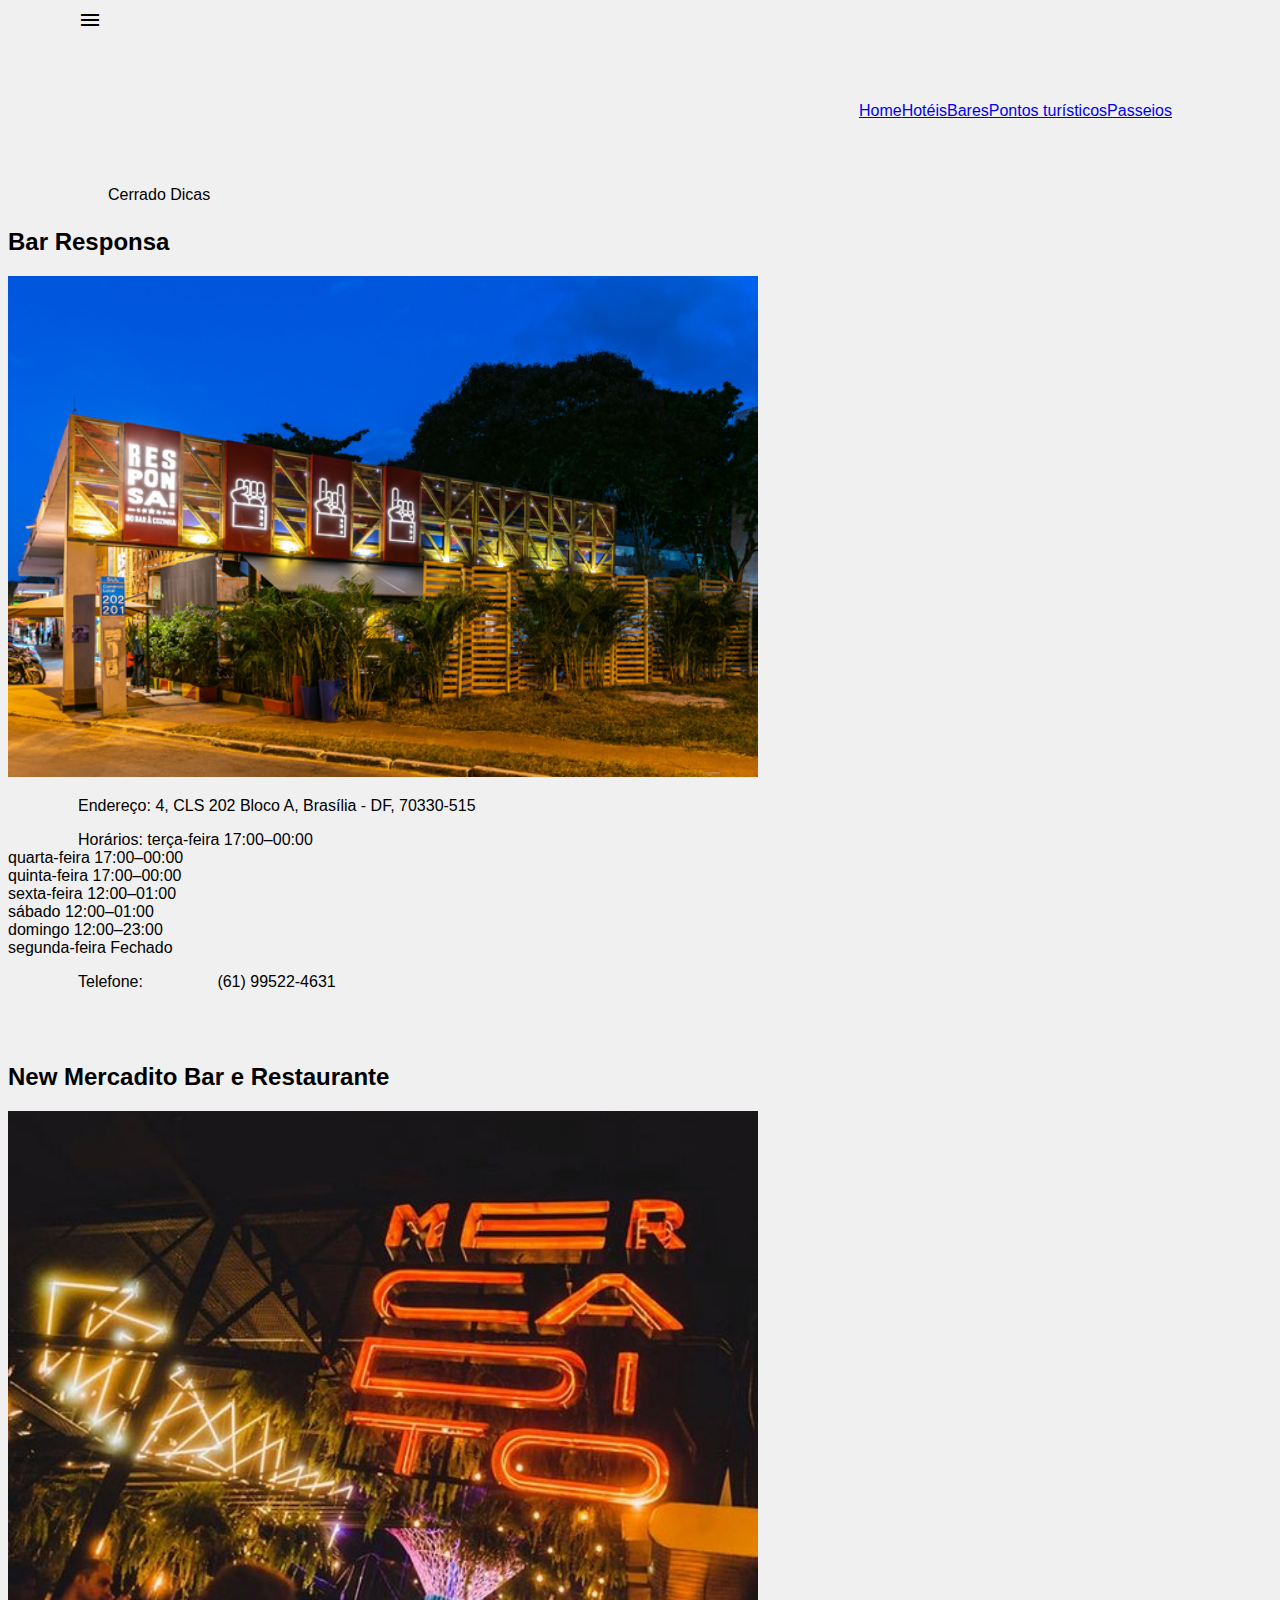
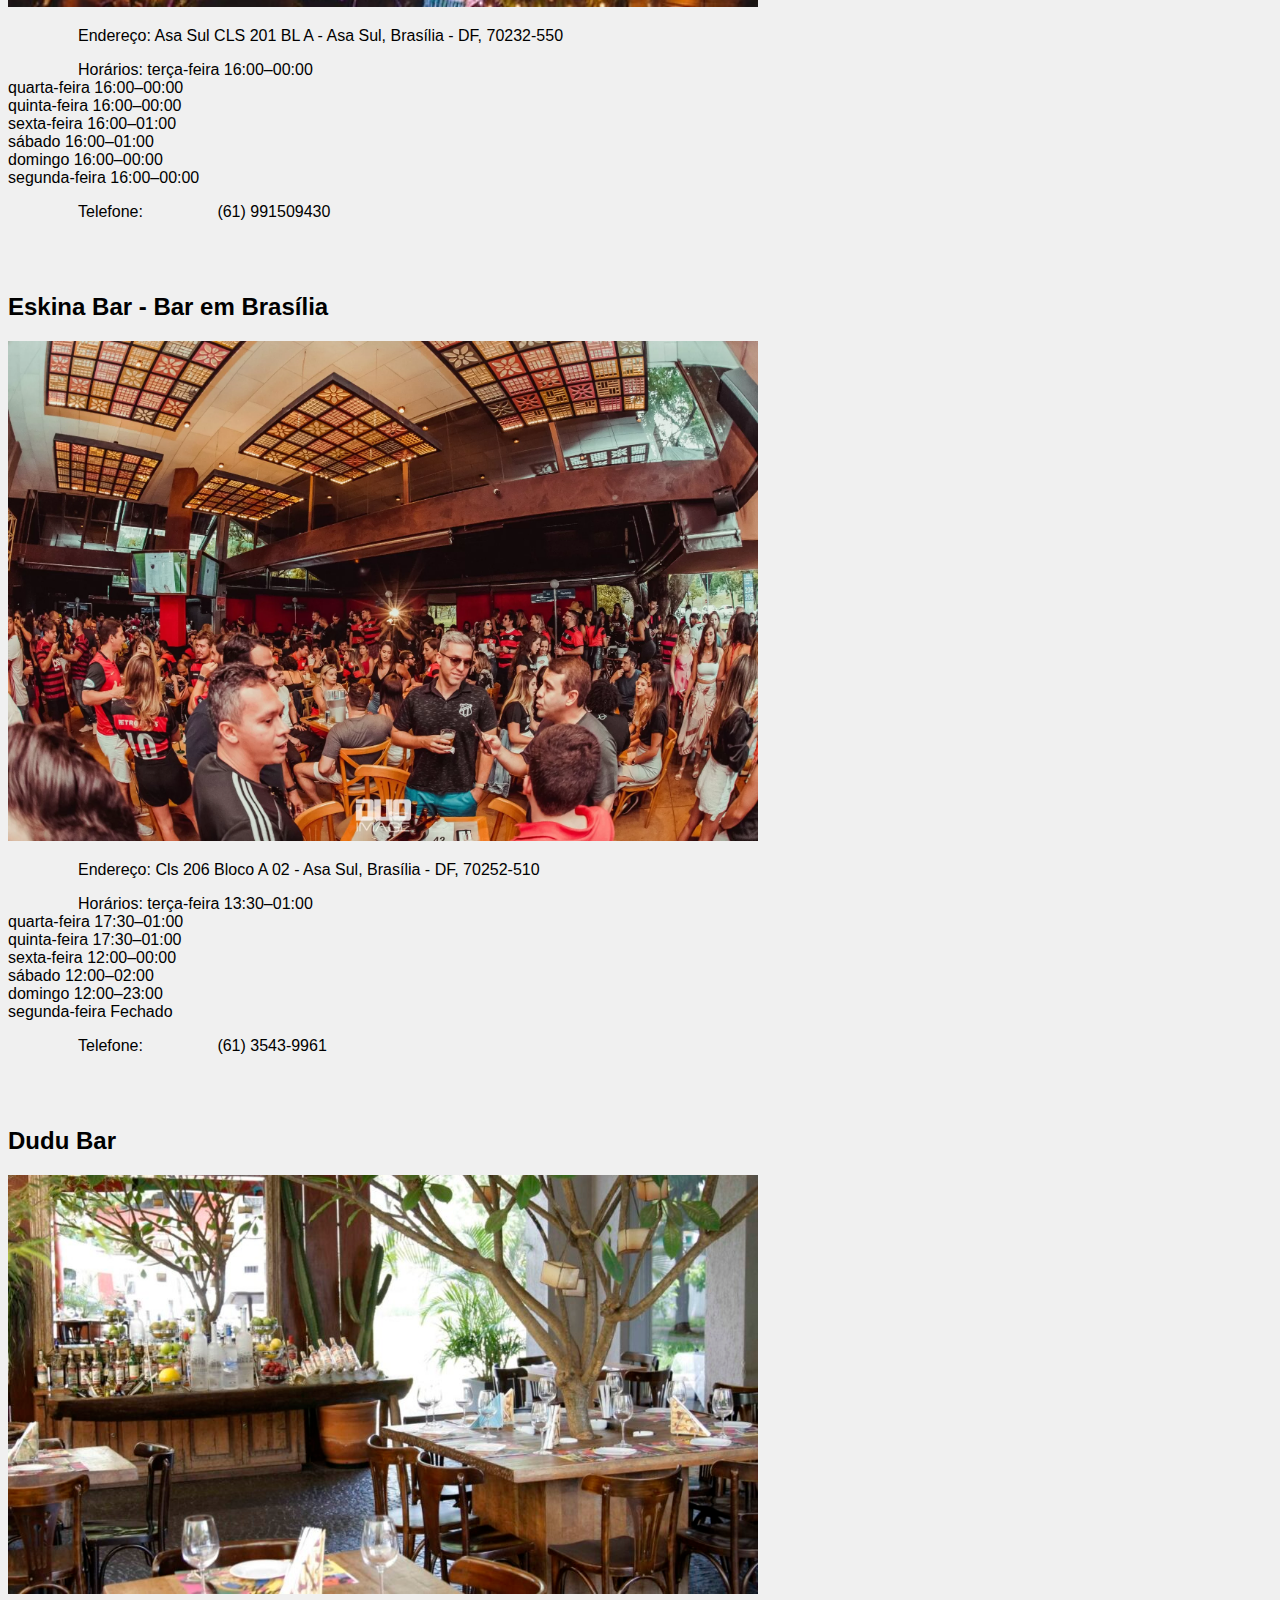
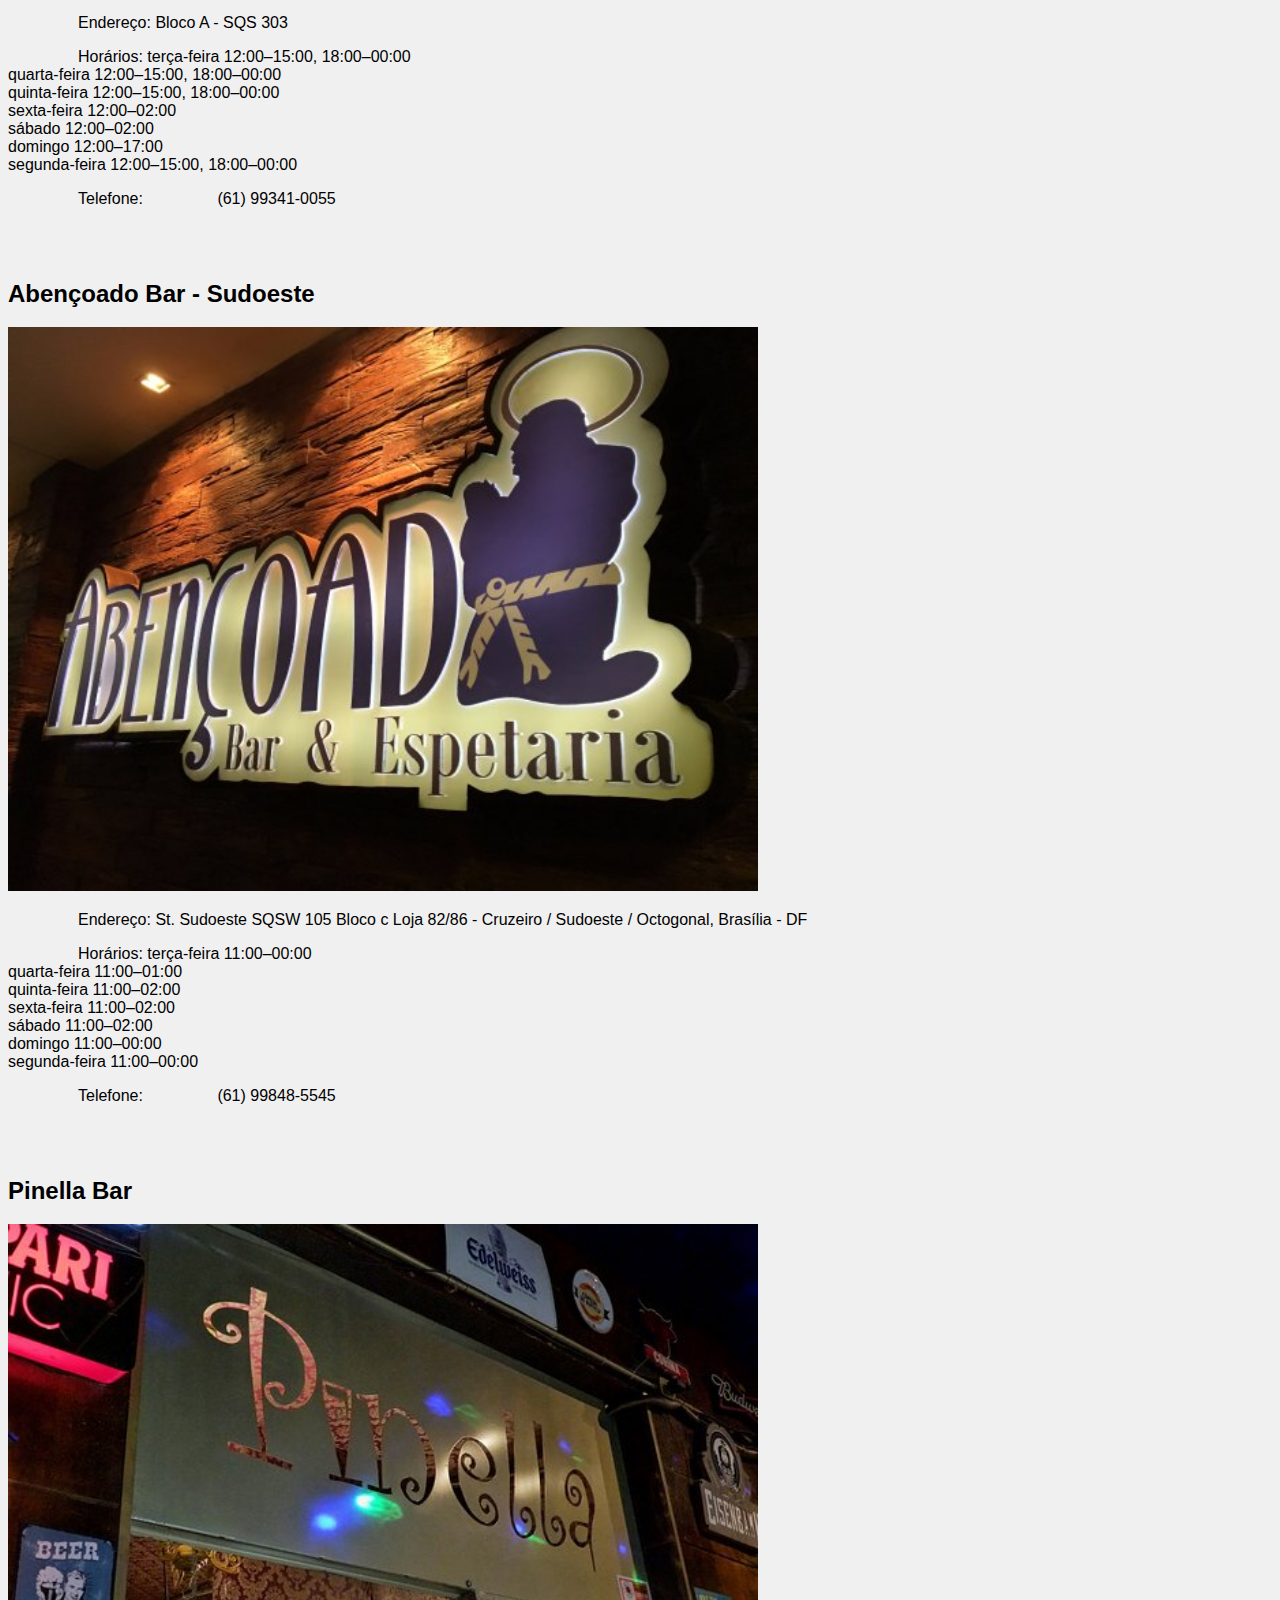
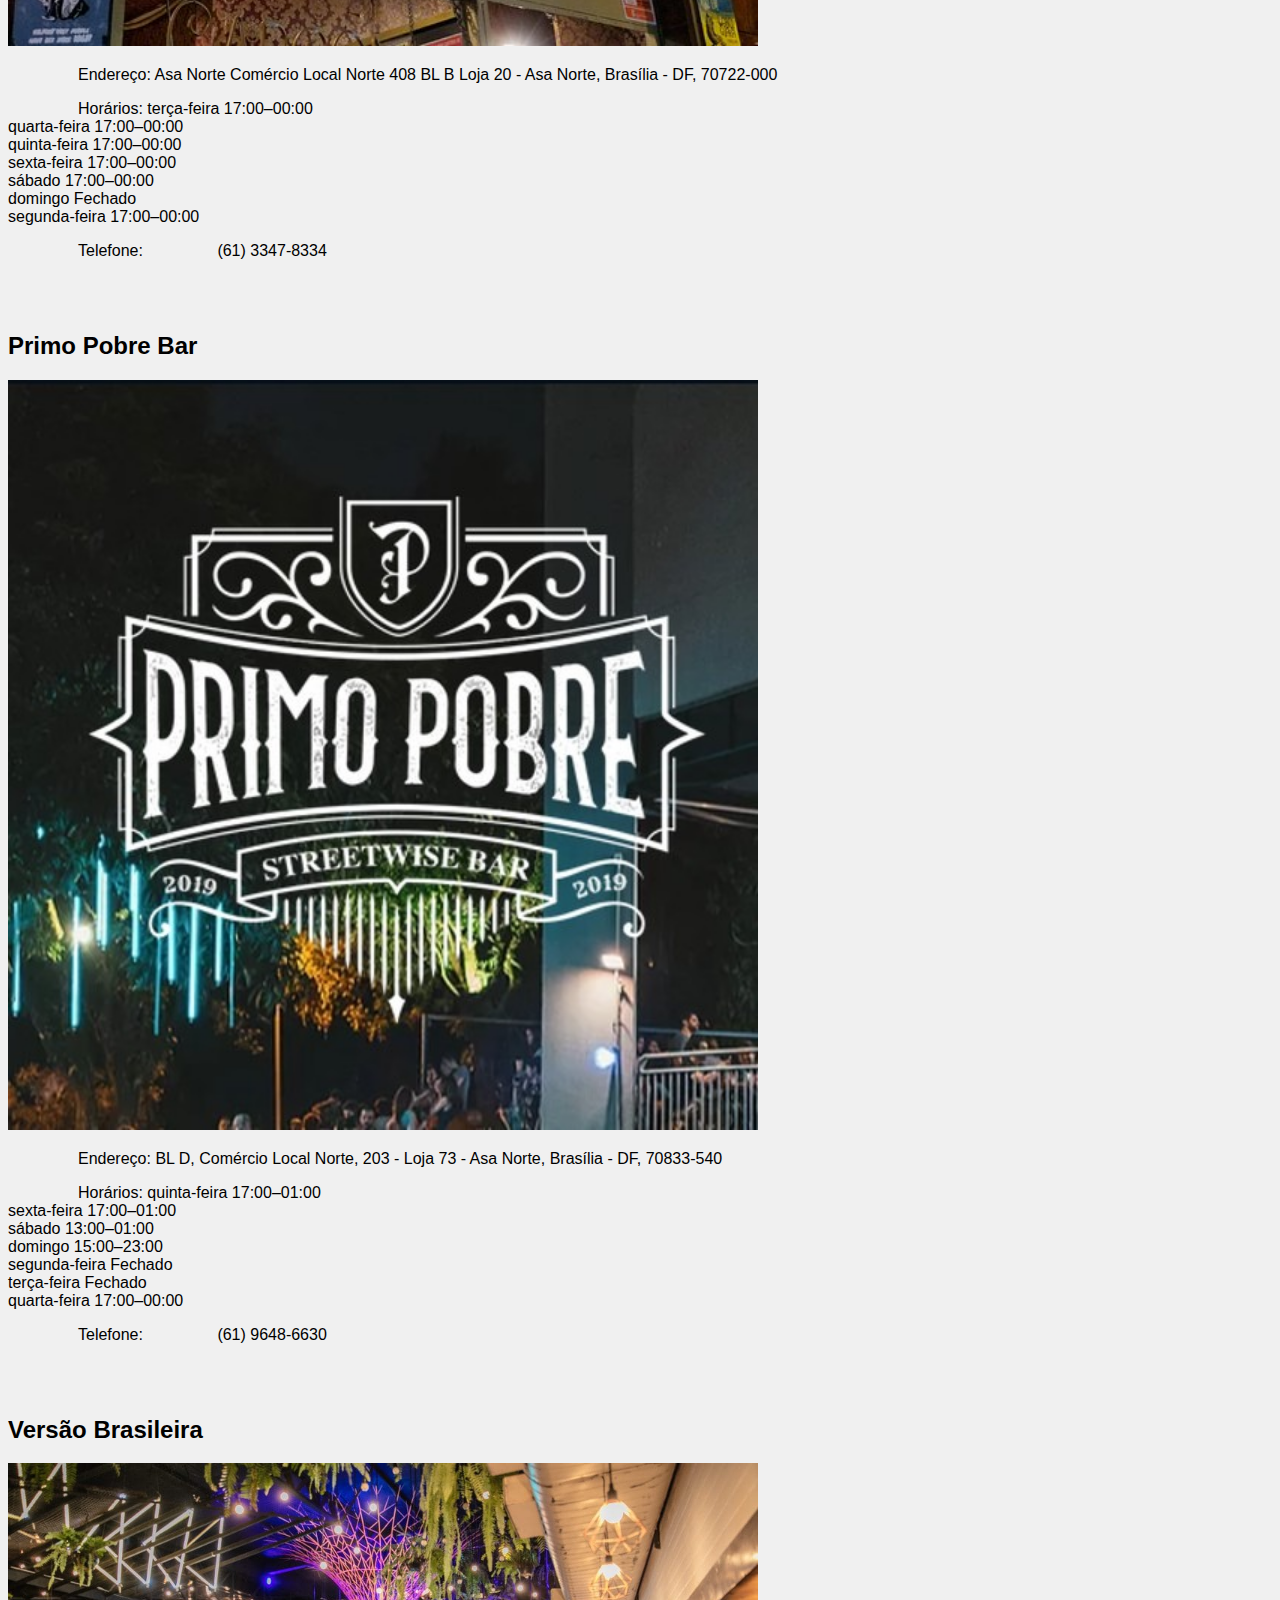
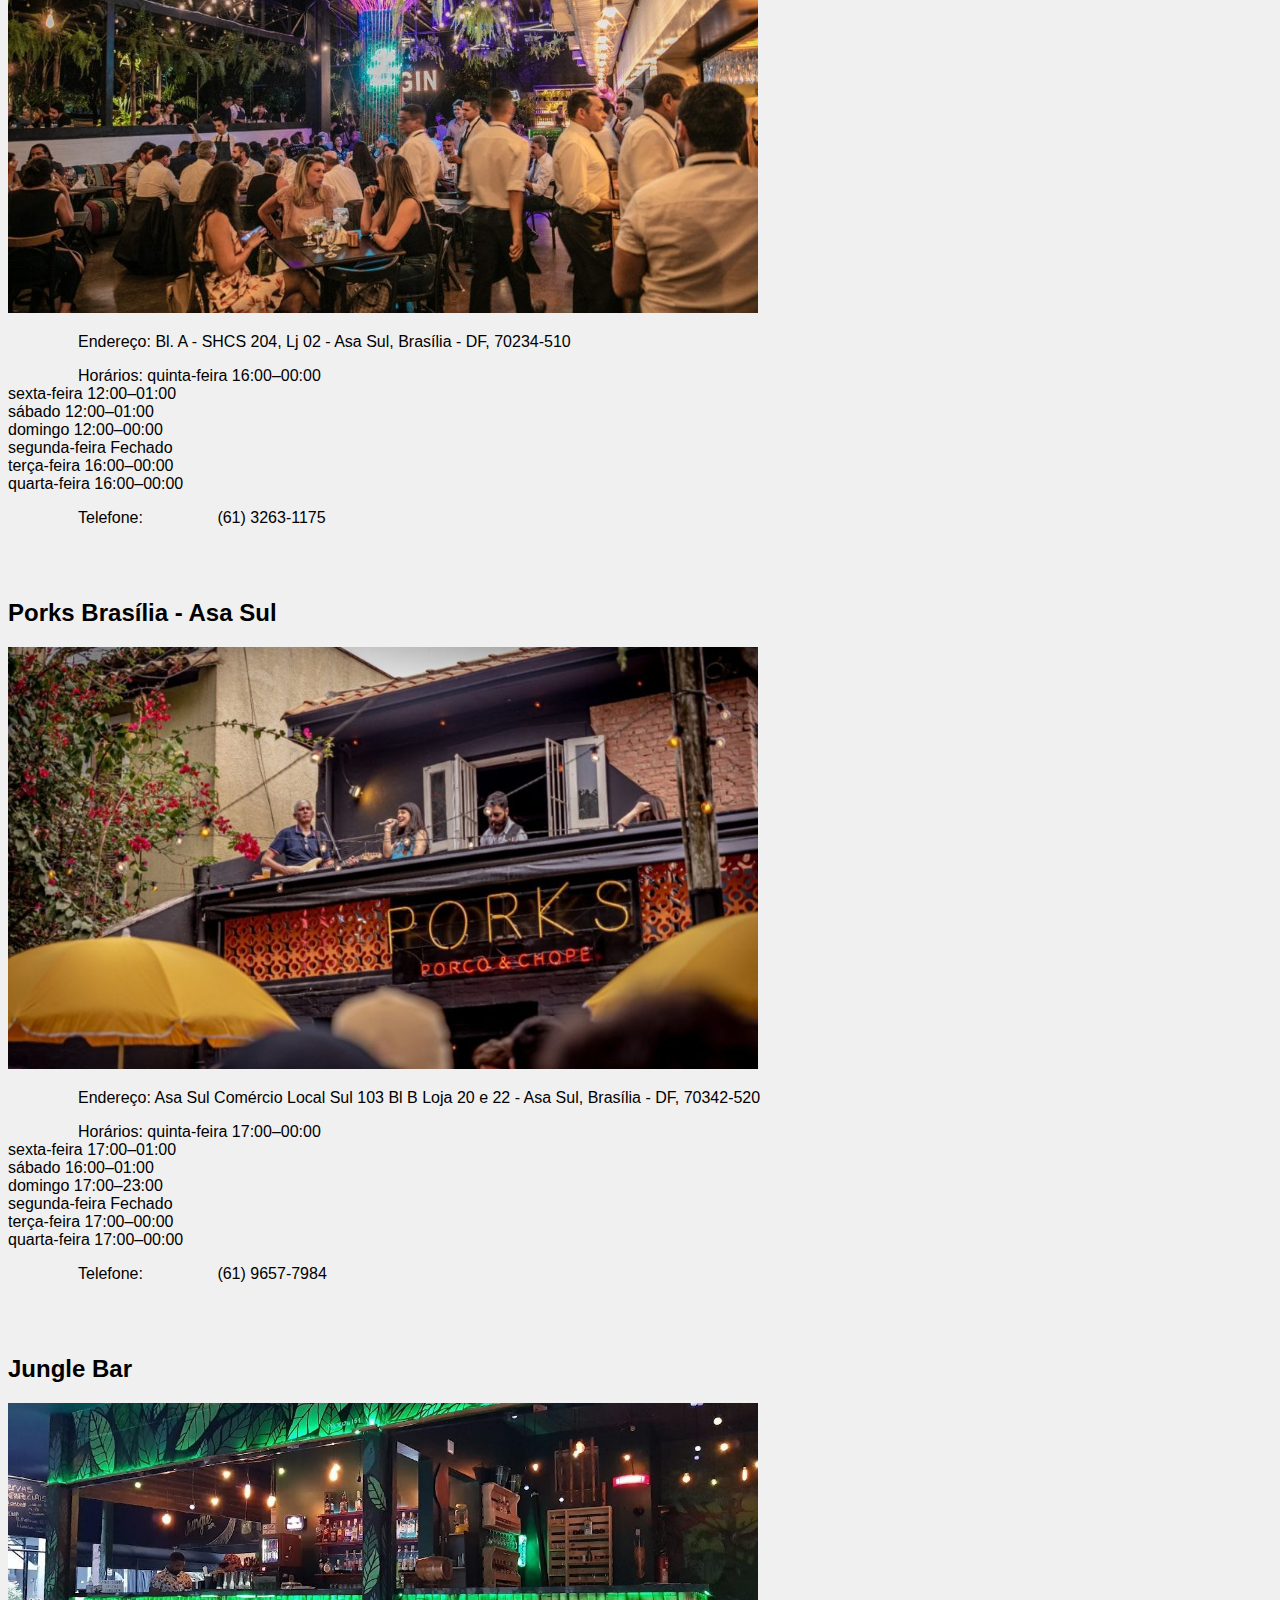
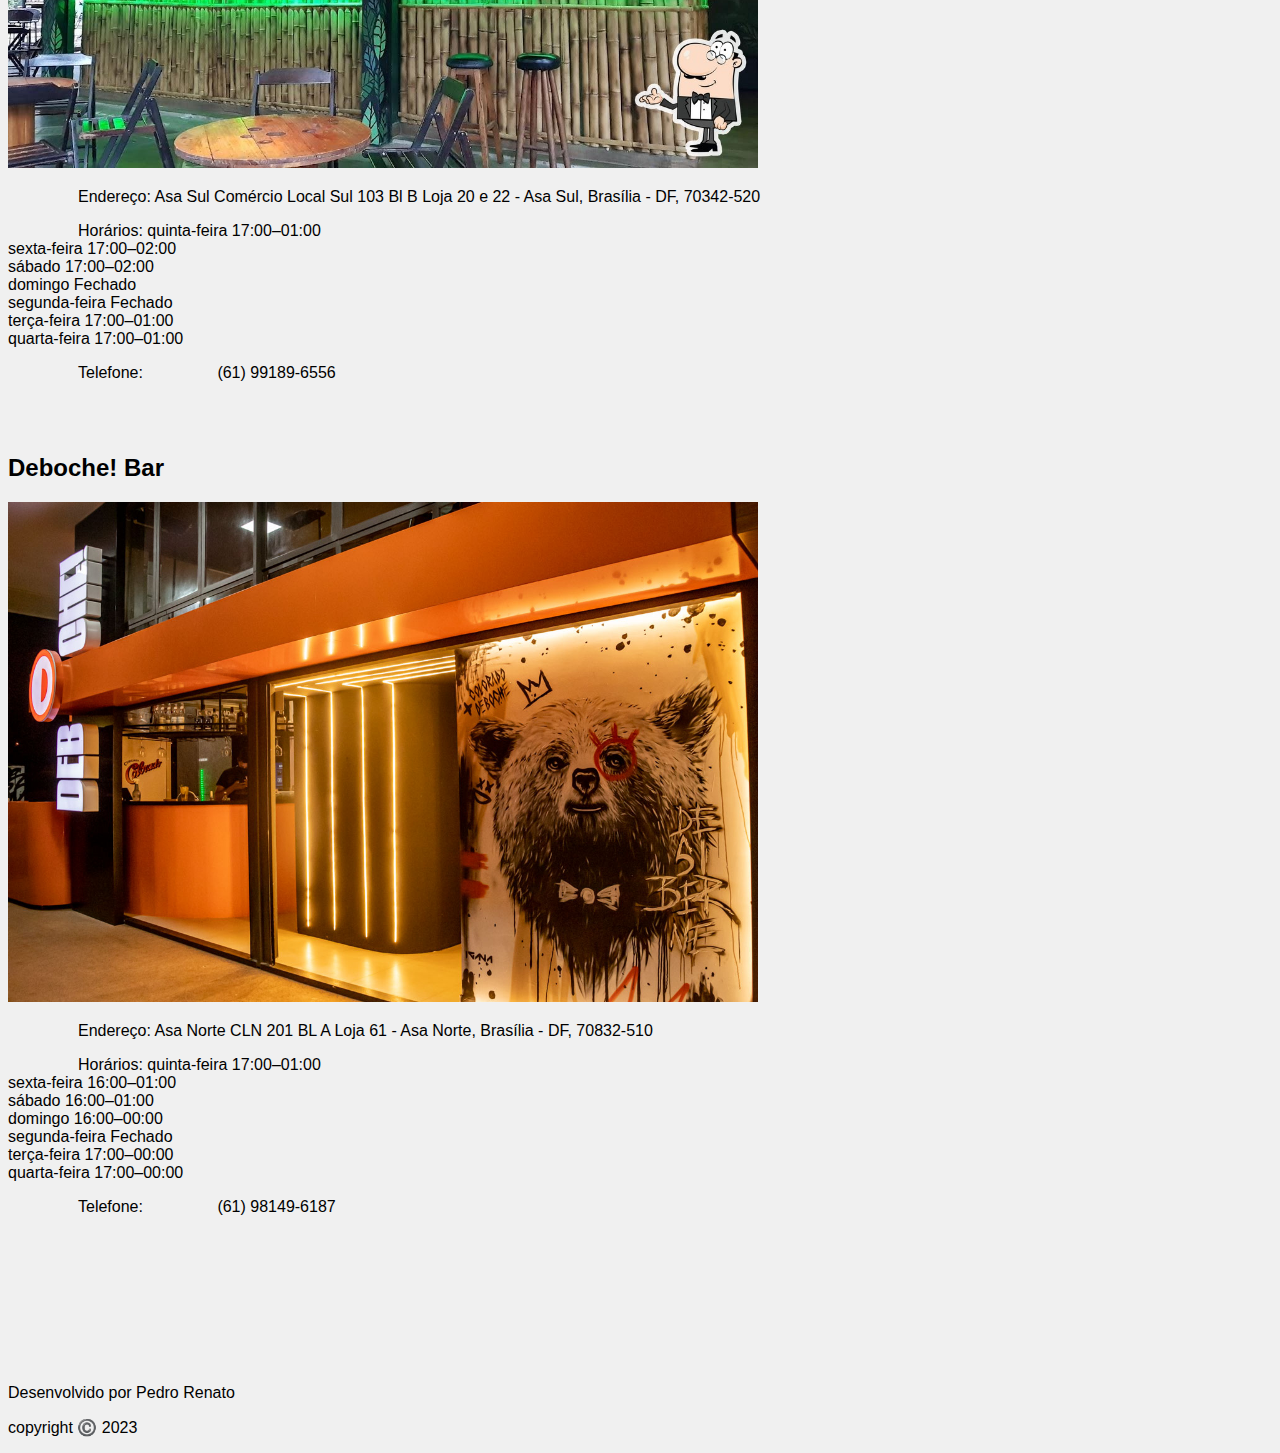
<file: bares.html>
<!DOCTYPE html>
<html lang="en">
<head>
    <meta charset="UTF-8">
    <meta http-equiv="X-UA-Compatible" content="IE=edge">
    <meta name="viewport" content="width=device-width, initial-scale=1.0">
    <link rel="stylesheet" href="style.css">
    <title>BSB</title>
    <link href="https://fonts.googleapis.com/icon?family=Material+Icons"rel="stylesheet">
    <script>
        !function(f,b,e,v,n,t,s)
        {if(f.fbq)return;n=f.fbq=function(){n.callMethod?
        n.callMethod.apply(n,arguments):n.queue.push(arguments)};
        if(!f._fbq)f._fbq=n;n.push=n;n.loaded=!0;n.version='2.0';
        n.queue=[];t=b.createElement(e);t.async=!0;
        t.src=v;s=b.getElementsByTagName(e)[0];
        s.parentNode.insertBefore(t,s)}(window, document,'script',
        'https://connect.facebook.net/en_US/fbevents.js');
        fbq('init', '1834153097040479');
        fbq('track', 'PageView');
        fbq('trackCustom', 'lead-bares');
        </script>
        <noscript><img height="1" width="1" style="display:none"
        src="https://www.facebook.com/tr?id=1834153097040479&ev=PageView&noscript=1"
    /></noscript>
</head>
<body onresize="mudouTamanho()" >
    
    <div class="menu">
        <span id="burguer" class="material-icons md-48" onclick="clickMenu()" >menu</span> 
        <ul class="menu-lista" id="itens">
            <li><a href="index.html" class="menu-item">Home</a></li>
            <li><a href="hoteis.html" class="menu-item">Hotéis</a></li>
            <li><a href="bares.html" class="menu-item">Bares</a></li>
            <li><a href="index.html" class="menu-item">Pontos turísticos</a></li>
            <li><a href="passeios.html" class="menu-item">Passeios</a></li>
        </ul>
    </div>
    <div class="logo-teste">
        <span class="logo">Cerrado Dicas</span>
    </div>
    <br><br><br><br>

    <h2 class="legenda-hoteis">Bar Responsa</h2>
    <article class="cartao-hoteis">
        <div class="cartao-hoteis-itens">
            <a href="#"><img src="responsa.jpg" class="imagens-card" alt="" width="750px"></a><br>
            <p class="texto-turistico"><span>Endereço:</span> 4, CLS 202 Bloco A, Brasília - DF, 70330-515</p>
            <p class="texto-turistico"><span>Horários:</span> 
                terça-feira	17:00–00:00 <br>
                quarta-feira	17:00–00:00 <br>
                quinta-feira	17:00–00:00 <br>
                sexta-feira	12:00–01:00 <br>
                sábado	12:00–01:00 <br>
                domingo	12:00–23:00 <br>
                segunda-feira	Fechado</p>
            <p class="texto-turistico"><span>Telefone:</span> <span class="telefone" >(61) 99522-4631</span></p>
            <br><br>
        </div>
    </article>
    
    <h2 class="legenda-hoteis">New Mercadito Bar e Restaurante</h2>
    <article class="cartao-hoteis">
        <div class="cartao-hoteis-itens">
            <a href="#"><img src="mercadito.jpg"  class="imagens-card" alt="" width="750px"></a><br>
            <p class="texto-turistico"><span>Endereço:</span> Asa Sul CLS 201 BL A - Asa Sul, Brasília - DF, 70232-550</p>
            <p class="texto-turistico"><span>Horários:</span> 
                terça-feira	16:00–00:00 <br>
                quarta-feira	16:00–00:00 <br>
                quinta-feira	16:00–00:00 <br>
                sexta-feira	16:00–01:00 <br>
                sábado	16:00–01:00 <br>
                domingo	16:00–00:00 <br>
                segunda-feira 16:00–00:00</p>
            <p class="texto-turistico"><span>Telefone:</span> <span class="telefone" >(61) 991509430</span></p>
            <br><br>
        </div>
    </article>

    <h2 class="legenda-hoteis">Eskina Bar - Bar em Brasília</h2>
    <article class="cartao-hoteis">
        <div class="cartao-hoteis-itens">
            <a href="#"><img src="eskina.webp" class="imagens-card" alt="" width="750px"></a><br>
            <p class="texto-turistico"><span>Endereço:</span> Cls 206 Bloco A 02 - Asa Sul, Brasília - DF, 70252-510</p>
            <p class="texto-turistico"><span>Horários:</span> 
                terça-feira	13:30–01:00 <br>
                quarta-feira	17:30–01:00 <br>
                quinta-feira	17:30–01:00 <br>
                sexta-feira	12:00–00:00 <br>
                sábado	12:00–02:00 <br>
                domingo	12:00–23:00 <br>
                segunda-feira Fechado</p>
            <p class="texto-turistico"><span>Telefone:</span> <span class="telefone" >(61) 3543-9961</span></p>
            <br><br>
        </div>
    </article>


    <h2 class="legenda-hoteis">Dudu Bar</h2>
    <article class="cartao-hoteis">
        <div class="cartao-hoteis-itens">
            <a href="#"><img src="dudu-bar.jpg"  class="imagens-card" alt="" width="750px"></a><br>
            <p class="texto-turistico"><span>Endereço:</span> Bloco A - SQS 303</p>
            <p class="texto-turistico"><span>Horários:</span> 
                terça-feira	    12:00–15:00, 18:00–00:00 <br>
                quarta-feira	12:00–15:00, 18:00–00:00 <br>
                quinta-feira	12:00–15:00, 18:00–00:00 <br>
                sexta-feira	    12:00–02:00 <br>
                sábado	        12:00–02:00 <br>
                domingo	        12:00–17:00 <br>
                segunda-feira	12:00–15:00, 18:00–00:00
            </p>
            <p class="texto-turistico"><span>Telefone:</span> <span class="telefone" >(61) 99341-0055</span></p>
            <br><br>
        </div>
    </article>

    <h2 class="legenda-hoteis">Abençoado Bar - Sudoeste</h2>
    <article class="cartao-hoteis">
        <div class="cartao-hoteis-itens">
            <a href="#"><img src="abencoado.jpg" class="imagens-card" alt="" width="750px"></a><br>
            <p class="texto-turistico"><span>Endereço:</span> St. Sudoeste SQSW 105 Bloco c Loja 82/86 - Cruzeiro / Sudoeste / Octogonal, Brasília - DF</p>
            <p class="texto-turistico"><span>Horários:</span> terça-feira	11:00–00:00 <br>
                quarta-feira	11:00–01:00 <br>
                quinta-feira	11:00–02:00 <br>
                sexta-feira	11:00–02:00 <br>
                sábado	11:00–02:00 <br>
                domingo	11:00–00:00 <br>
                segunda-feira	11:00–00:00
            </p>
            <p class="texto-turistico"><span>Telefone:</span> <span class="telefone" >(61) 99848-5545</span></p>
            <br><br>
        </div>
    </article>

    <h2 class="legenda-hoteis">Pinella Bar</h2>
    <article class="cartao-hoteis">
        <div class="cartao-hoteis-itens">
            <a href="#"><img src="pinella.jpg" class="imagens-card" alt="" width="750px"></a><br>
            <p class="texto-turistico"><span>Endereço:</span> Asa Norte Comércio Local Norte 408 BL B Loja 20 - Asa Norte, Brasília - DF, 70722-000</p>
            <p class="texto-turistico"><span>Horários:</span> terça-feira	17:00–00:00 <br>
                quarta-feira	17:00–00:00 <br>
                quinta-feira	17:00–00:00 <br>
                sexta-feira	17:00–00:00 <br>
                sábado	17:00–00:00 <br>
                domingo	Fechado <br>
                segunda-feira	17:00–00:00
            </p>
            <p class="texto-turistico"><span>Telefone:</span> <span class="telefone" >(61) 3347-8334</span></p>
            <br><br>
        </div>
    </article>

    <h2 class="legenda-hoteis">Primo Pobre Bar</h2>
    <article class="cartao-hoteis">
        <div class="cartao-hoteis-itens">
            <a href="#"><img src="primo-pobre.jpg" class="imagens-card" alt="" width="750px"></a><br>
            <p class="texto-turistico"><span>Endereço:</span> BL D, Comércio Local Norte, 203 - Loja 73 - Asa Norte, Brasília - DF, 70833-540</p>
            <p class="texto-turistico"><span>Horários:</span> quinta-feira	17:00–01:00 <br>
                sexta-feira	17:00–01:00 <br>
                sábado	13:00–01:00 <br> 
                domingo	15:00–23:00 <br>
                segunda-feira	Fechado <br>
                terça-feira	Fechado <br>
                quarta-feira	17:00–00:00</p>
            <p class="texto-turistico"><span>Telefone:</span> <span class="telefone" > (61) 9648-6630</span></p>
            <br><br>
        </div>
    </article>

    <h2 class="legenda-hoteis">Versão Brasileira</h2>
    <article class="cartao-hoteis">
        <div class="cartao-hoteis-itens">
            <a href="#"><img src="versao-brasileira.jpg" class="imagens-card" alt="" width="750px"></a><br>
            <p class="texto-turistico"><span>Endereço:</span> Bl. A - SHCS 204, Lj 02 - Asa Sul, Brasília - DF, 70234-510</p>
            <p class="texto-turistico"><span>Horários:</span>  
                quinta-feira	16:00–00:00 <br>
                sexta-feira	12:00–01:00 <br>
                sábado	12:00–01:00 <br>
                domingo	12:00–00:00 <br>
                segunda-feira	Fechado <br>
                terça-feira	16:00–00:00 <br>
                quarta-feira	16:00–00:00</p>
            <p class="texto-turistico"><span>Telefone:</span> <span class="telefone" > (61) 3263-1175</span></p>
            <br><br>
        </div>
    </article>

    <h2 class="legenda-hoteis">Porks Brasília - Asa Sul</h2>
    <article class="cartao-hoteis">
        <div class="cartao-hoteis-itens">
            <a href="#"><img src="porks.jpg" class="imagens-card" alt="" width="750px"></a><br>
            <p class="texto-turistico"><span>Endereço:</span> Asa Sul Comércio Local Sul 103 Bl B Loja 20 e 22 - Asa Sul, Brasília - DF, 70342-520</p>
            <p class="texto-turistico"><span>Horários:</span>  
                quinta-feira	17:00–00:00 <br>
                sexta-feira	17:00–01:00 <br>
                sábado	16:00–01:00 <br>
                domingo	17:00–23:00 <br>
                segunda-feira	Fechado <br>
                terça-feira	17:00–00:00 <br>
                quarta-feira	17:00–00:00</p>
            <p class="texto-turistico"><span>Telefone:</span> <span class="telefone" > (61) 9657-7984</span></p>
            <br><br>
        </div>
    </article>

    <h2 class="legenda-hoteis">Jungle Bar</h2>
    <article class="cartao-hoteis">
        <div class="cartao-hoteis-itens">
            <a href="#"><img src="jungle-bar.jpg" class="imagens-card" alt="" width="750px"></a><br>
            <p class="texto-turistico"><span>Endereço:</span> Asa Sul Comércio Local Sul 103 Bl B Loja 20 e 22 - Asa Sul, Brasília - DF, 70342-520</p>
            <p class="texto-turistico"><span>Horários:</span>  
                quinta-feira	17:00–01:00 <br>
                sexta-feira	17:00–02:00 <br>
                sábado	17:00–02:00 <br>
                domingo	Fechado <br>
                segunda-feira	Fechado <br>
                terça-feira	17:00–01:00 <br>
                quarta-feira	17:00–01:00</p>
            <p class="texto-turistico"><span>Telefone:</span> <span class="telefone" > (61) 99189-6556</span></p>
            <br><br>
        </div>
    </article>

    <h2 class="legenda-hoteis">Deboche! Bar</h2>
    <article class="cartao-hoteis">
        <div class="cartao-hoteis-itens">
            <a href="#"><img src="deboche-bar.jpg" class="imagens-card" alt="" width="750px"></a><br>
            <p class="texto-turistico"><span>Endereço:</span> Asa Norte CLN 201 BL A Loja 61 - Asa Norte, Brasília - DF, 70832-510</p>
            <p class="texto-turistico"><span>Horários:</span>  
                quinta-feira	17:00–01:00 <br>
                sexta-feira	16:00–01:00 <br>
                sábado	16:00–01:00 <br>
                domingo	16:00–00:00 <br>
                segunda-feira	Fechado <br>
                terça-feira	17:00–00:00 <br>
                quarta-feira	17:00–00:00</p>
            <p class="texto-turistico"><span>Telefone:</span> <span class="telefone" > (61) 98149-6187</span></p>
            <br><br>
        </div>
    </article>

    <footer class="footer">

        <div class="texto-footer">
            <p>Desenvolvido por Pedro Renato</p>
            <p>copyright ©️ 2023</p>
        </div>
    </footer>

    <script>

        function mudouTamanho() {
            if (window.innerWidth >= 700) {
                itens.style.display = 'flex'
            } else {
                itens.style.display = 'none' 
            }
        }

        function clickMenu() {
            if (itens.style.display == 'block'){
                itens.style.display = 'none'
            } else {
                itens.style.display = 'block'
            }
        }
    </script>
    
</body>
</html>
</file>
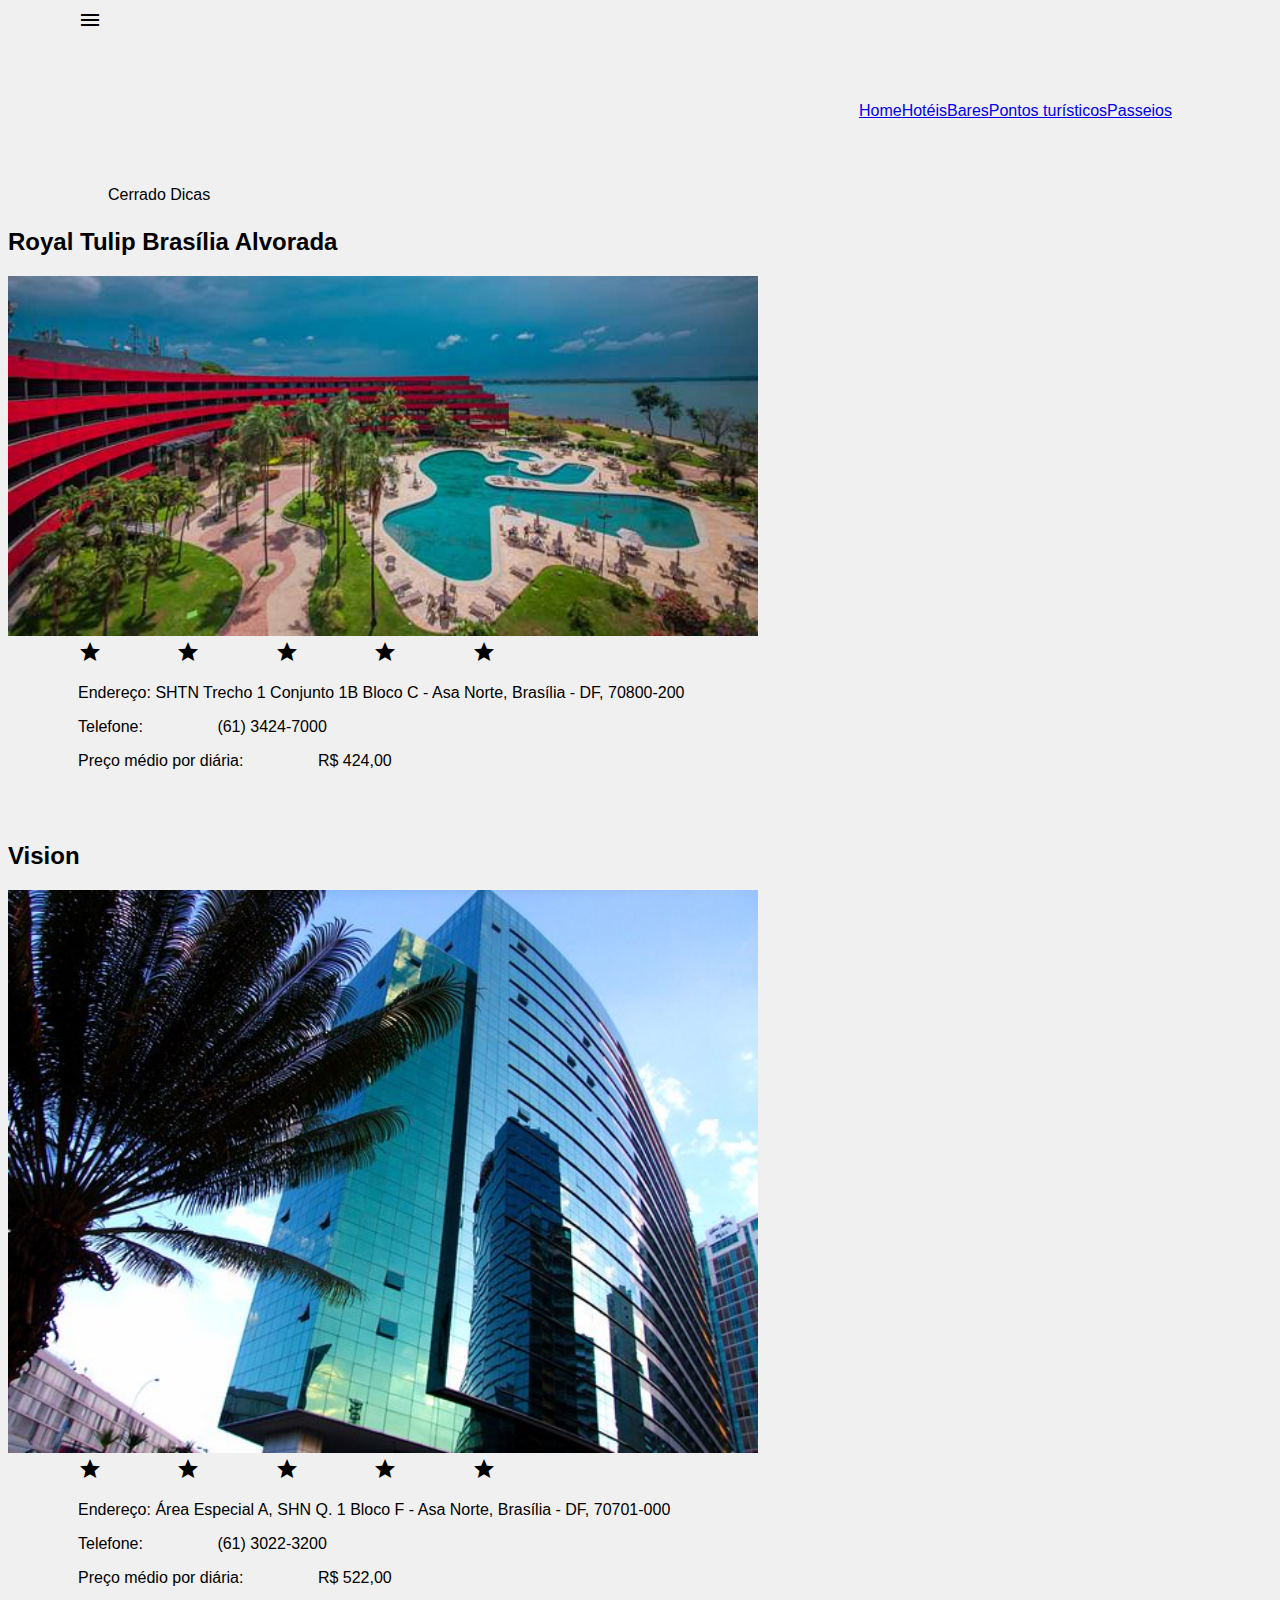
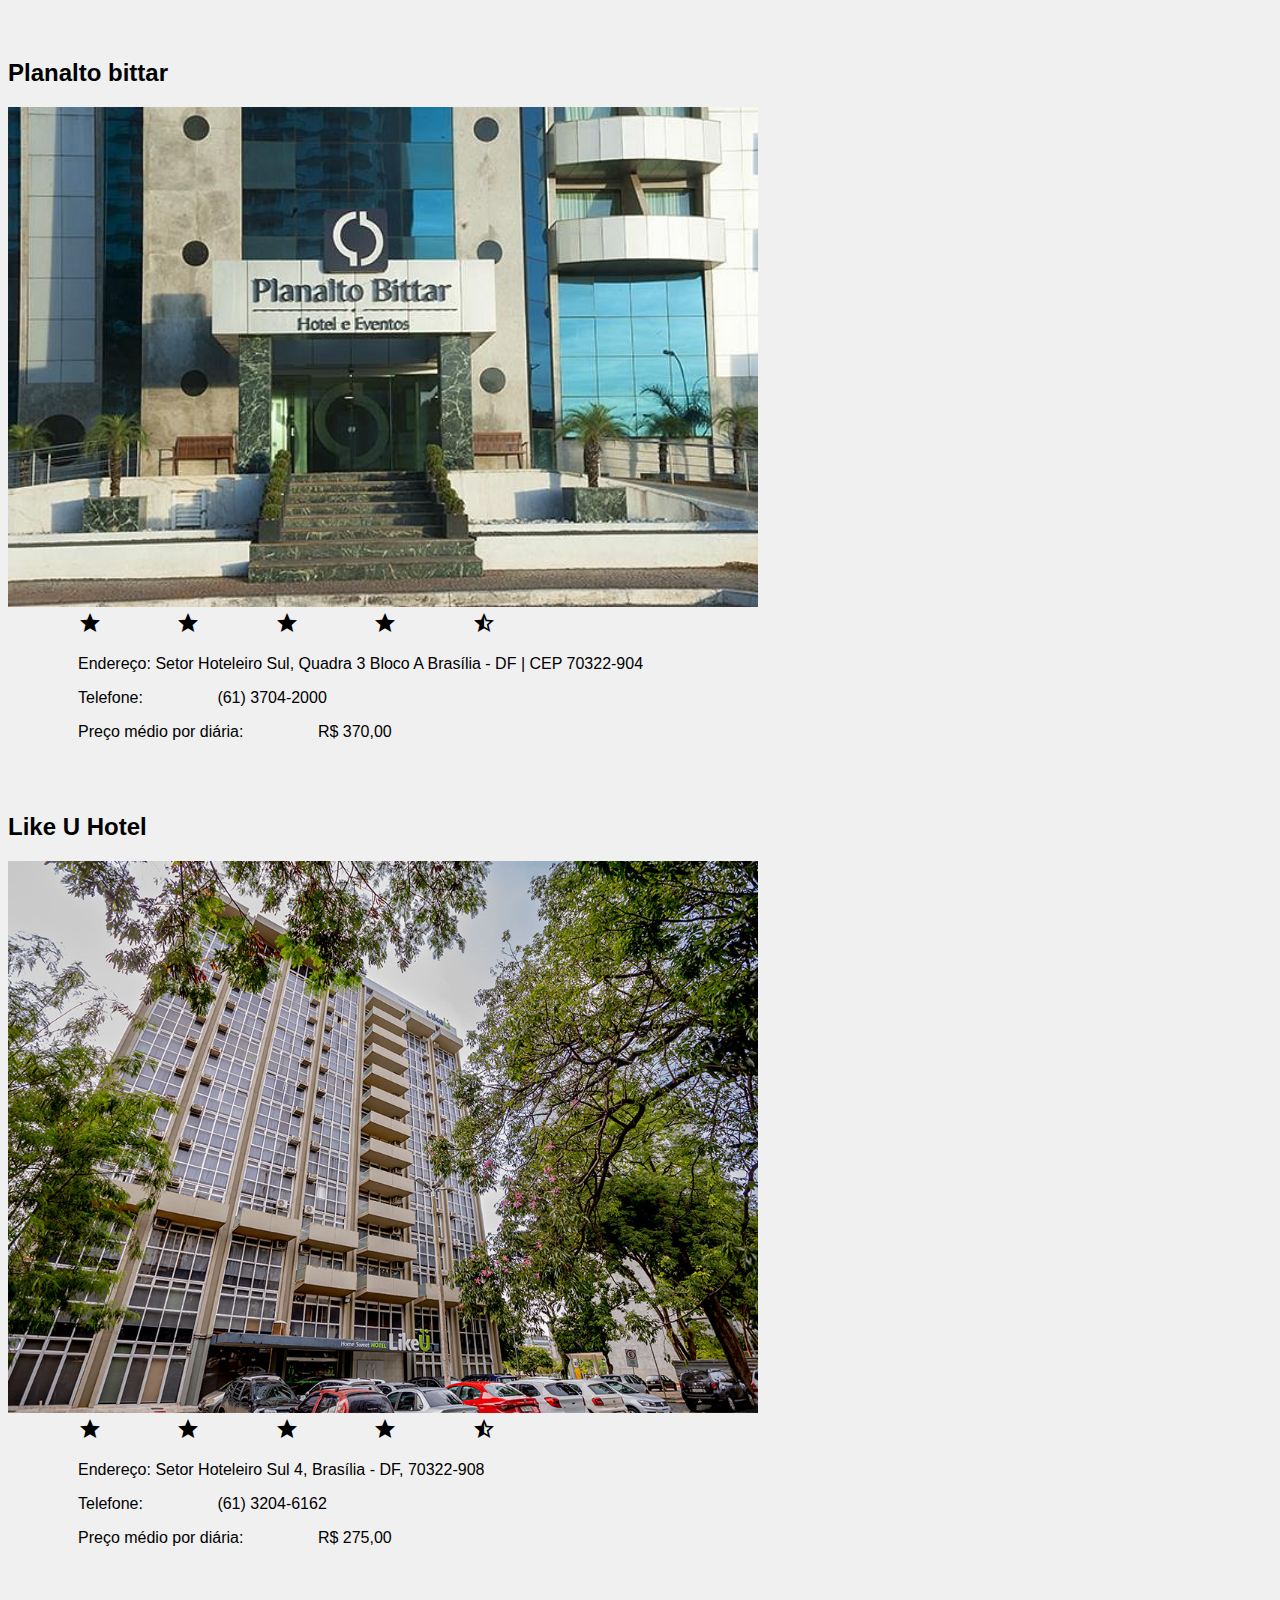
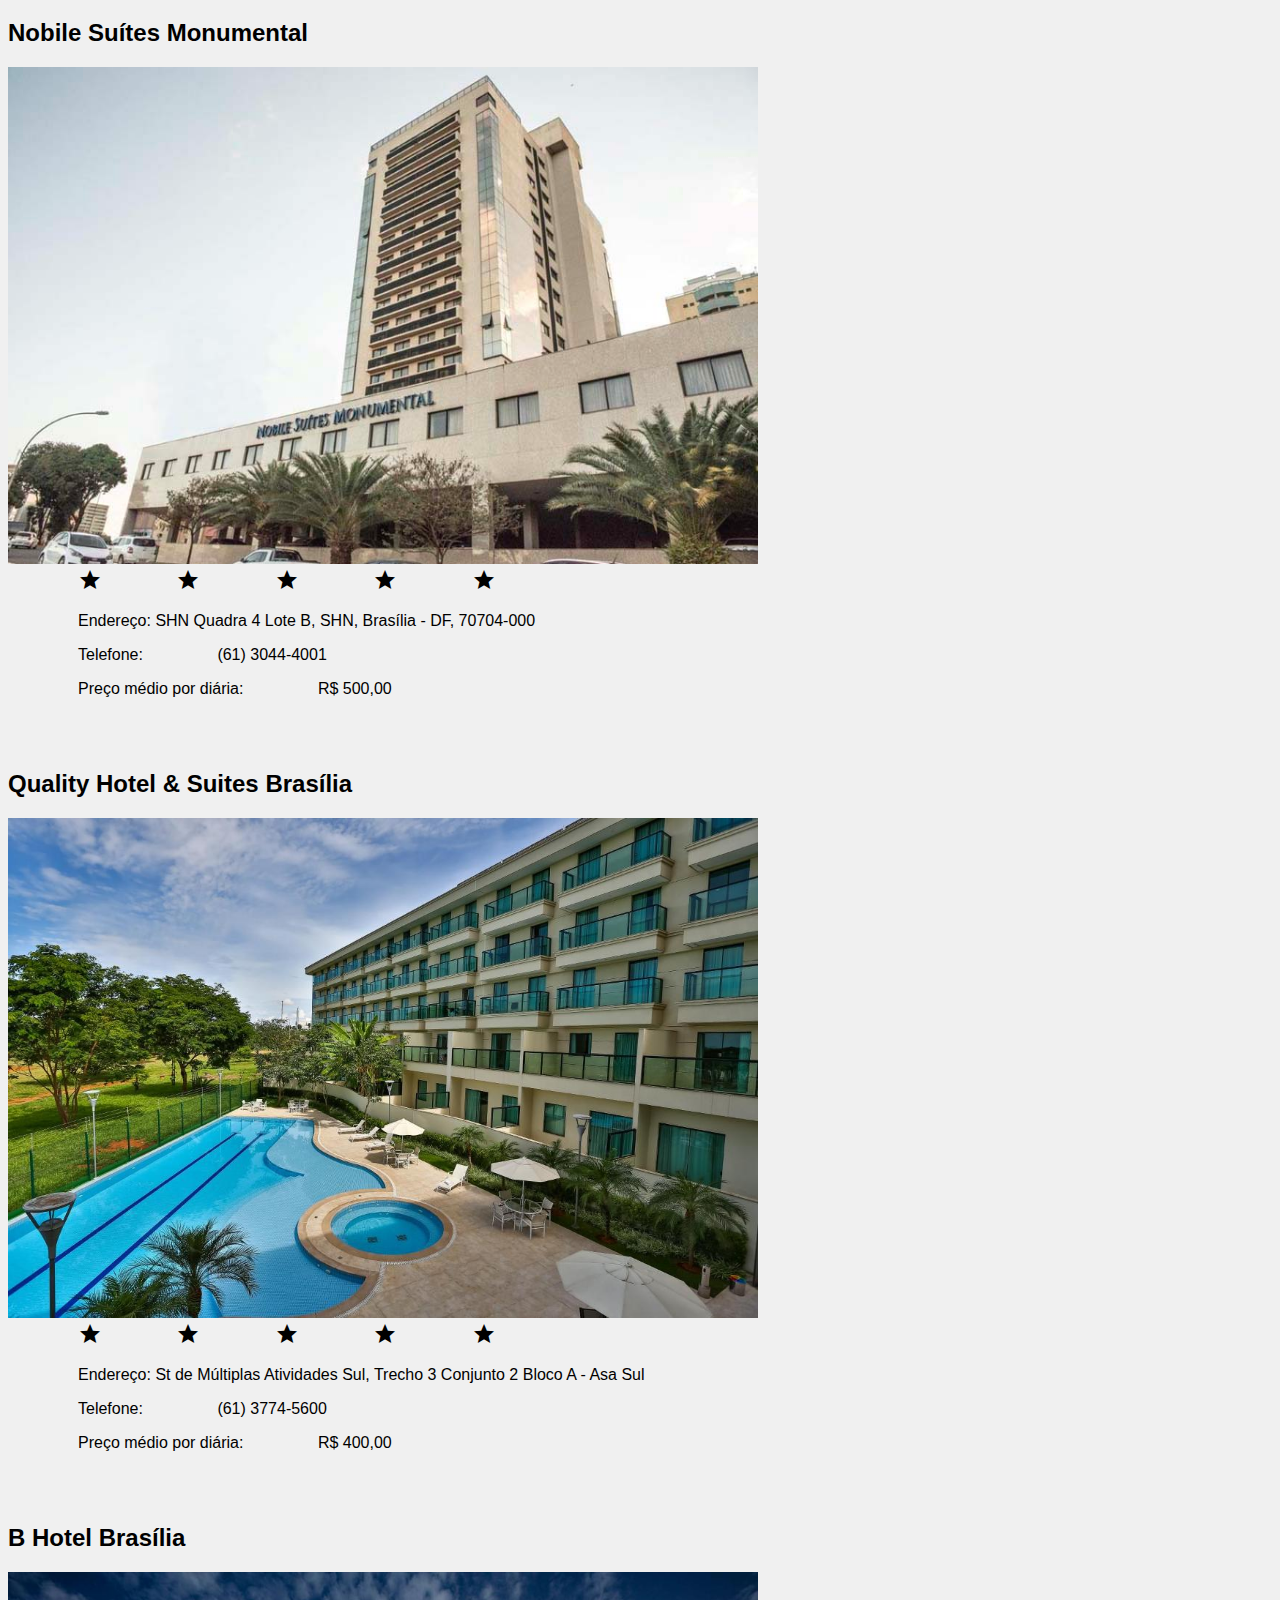
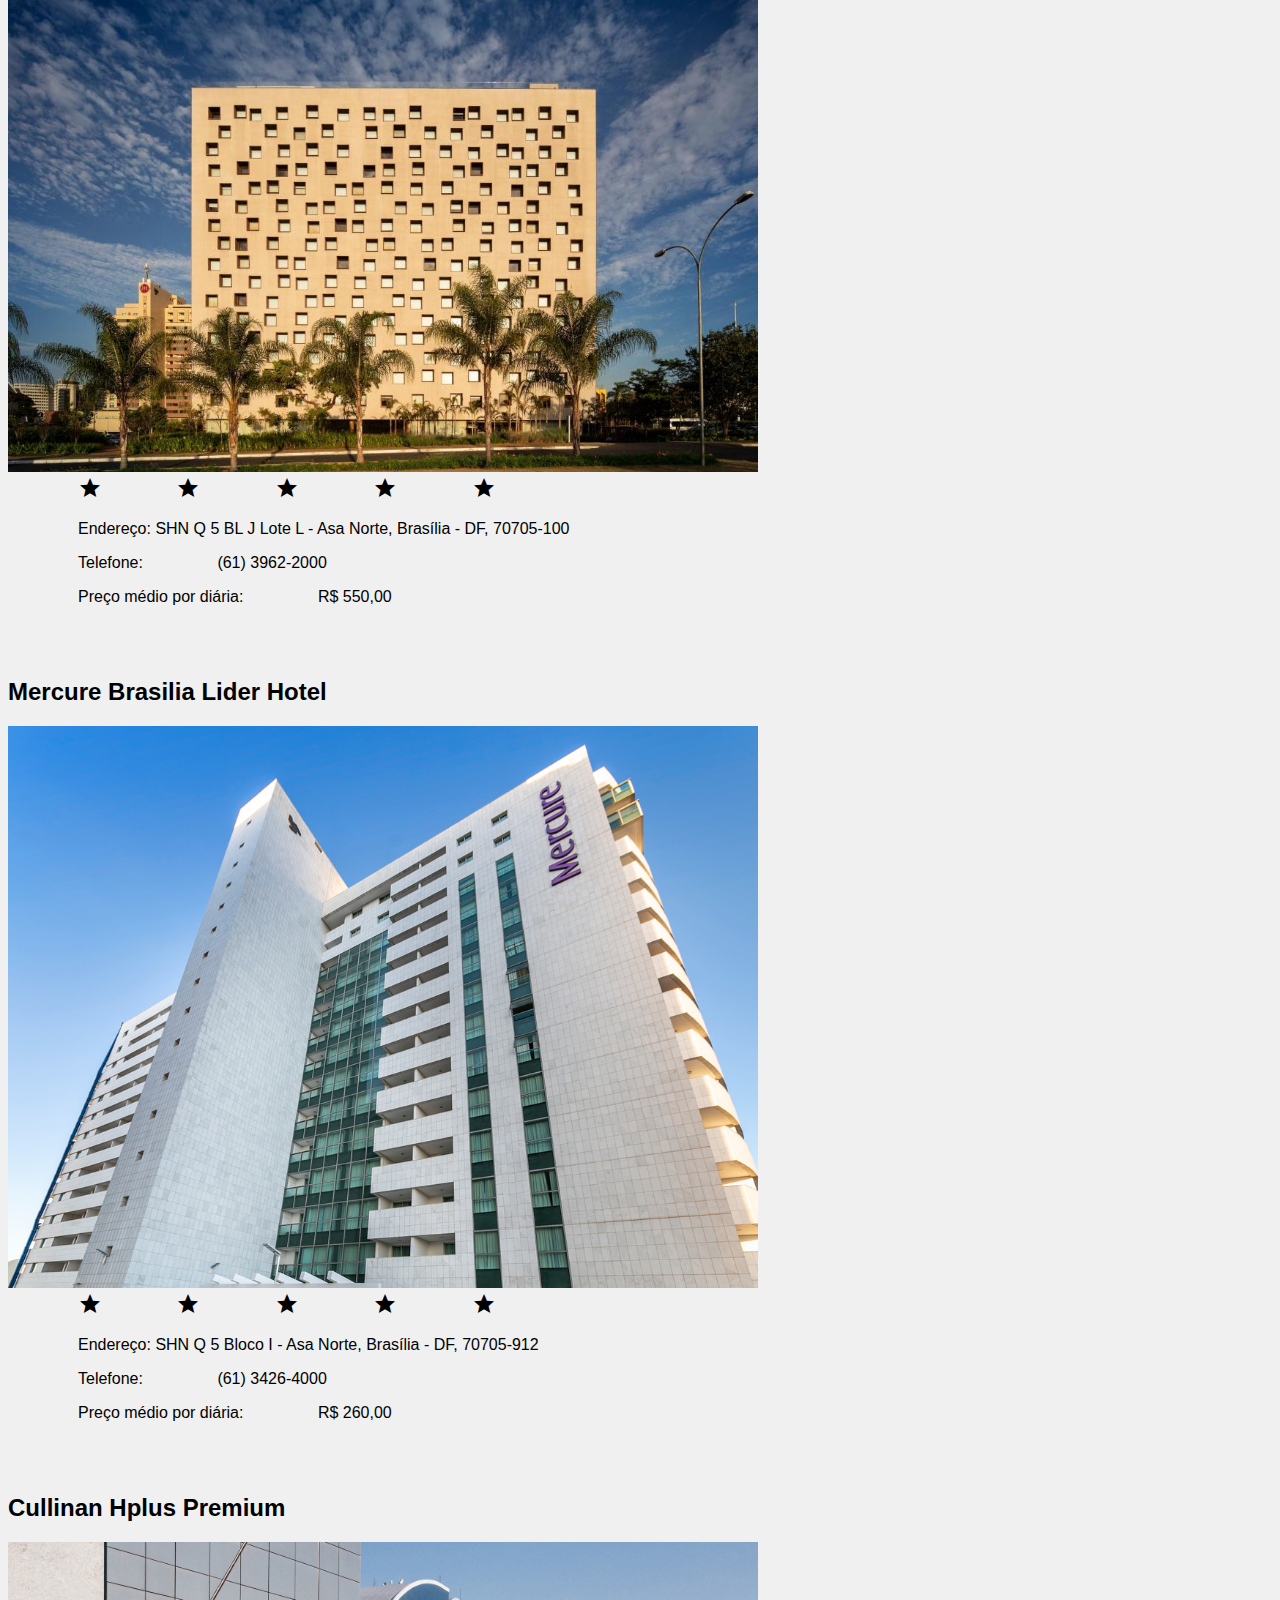
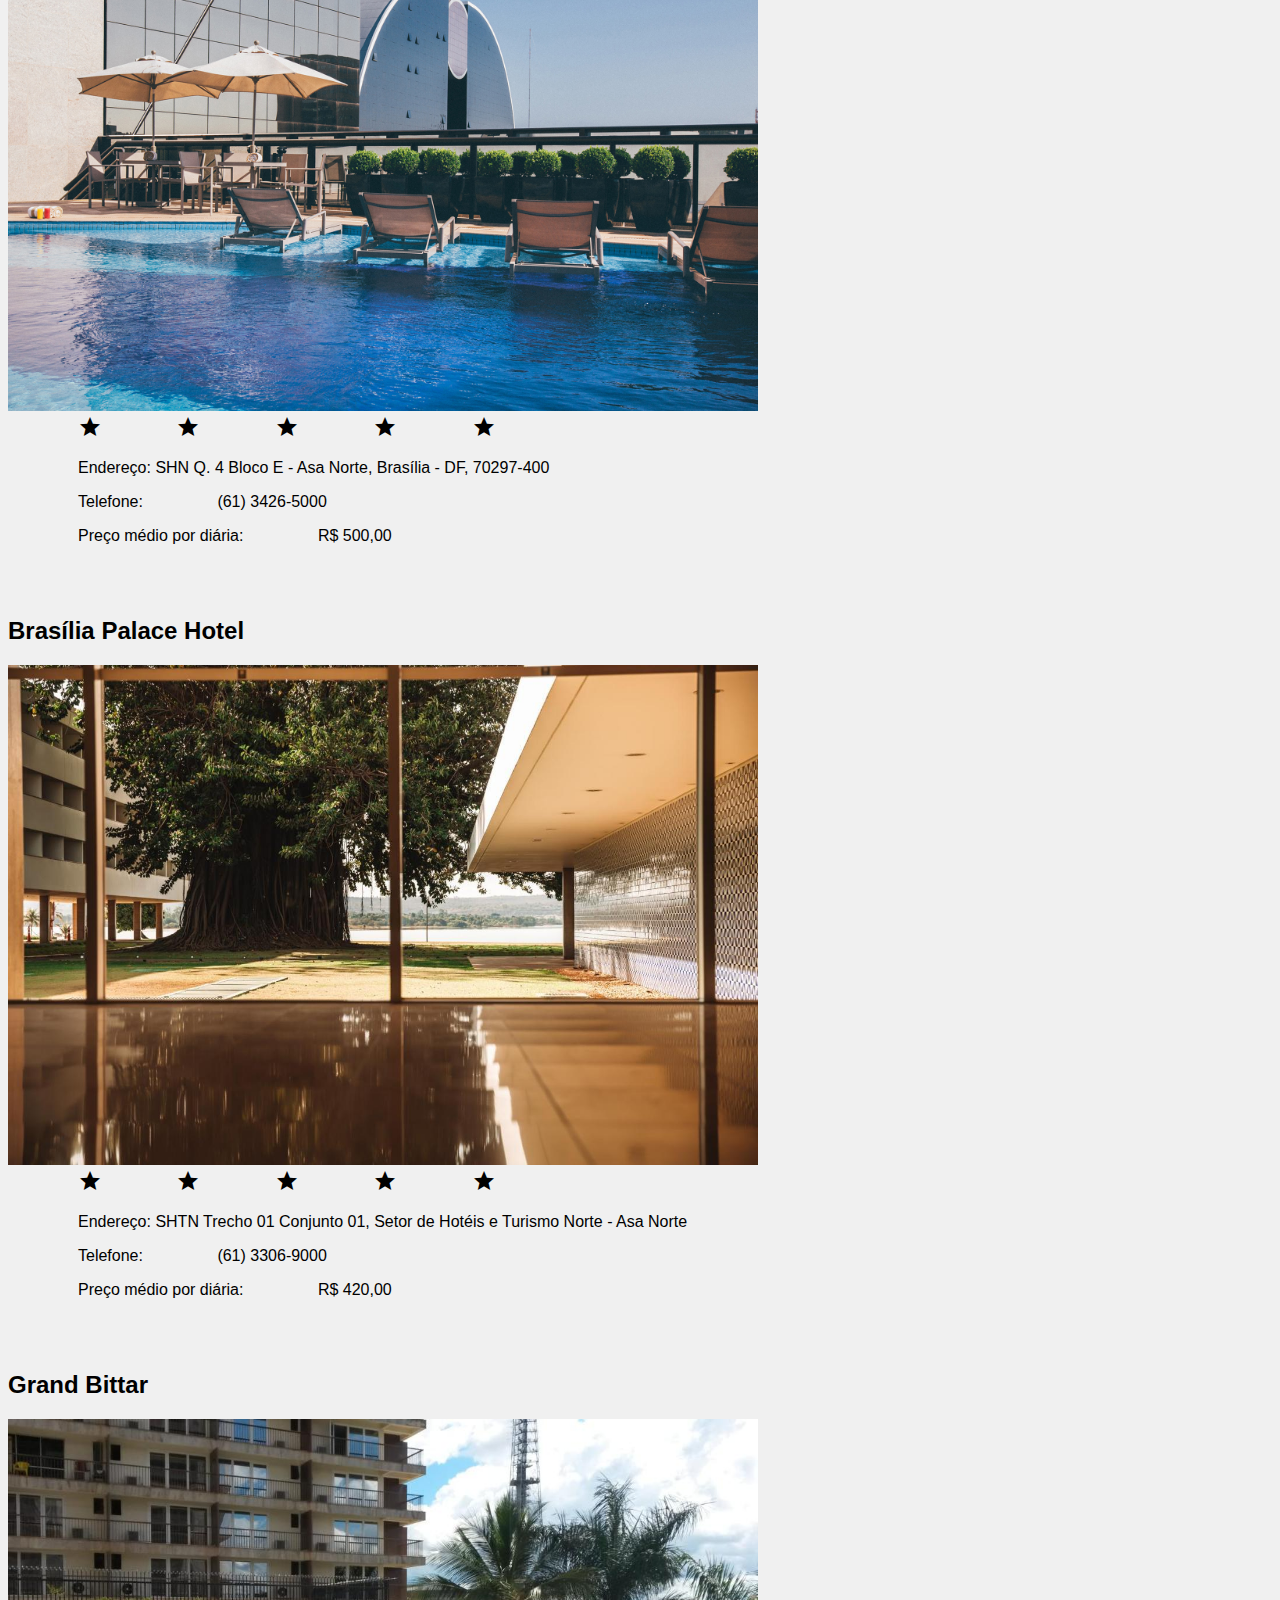
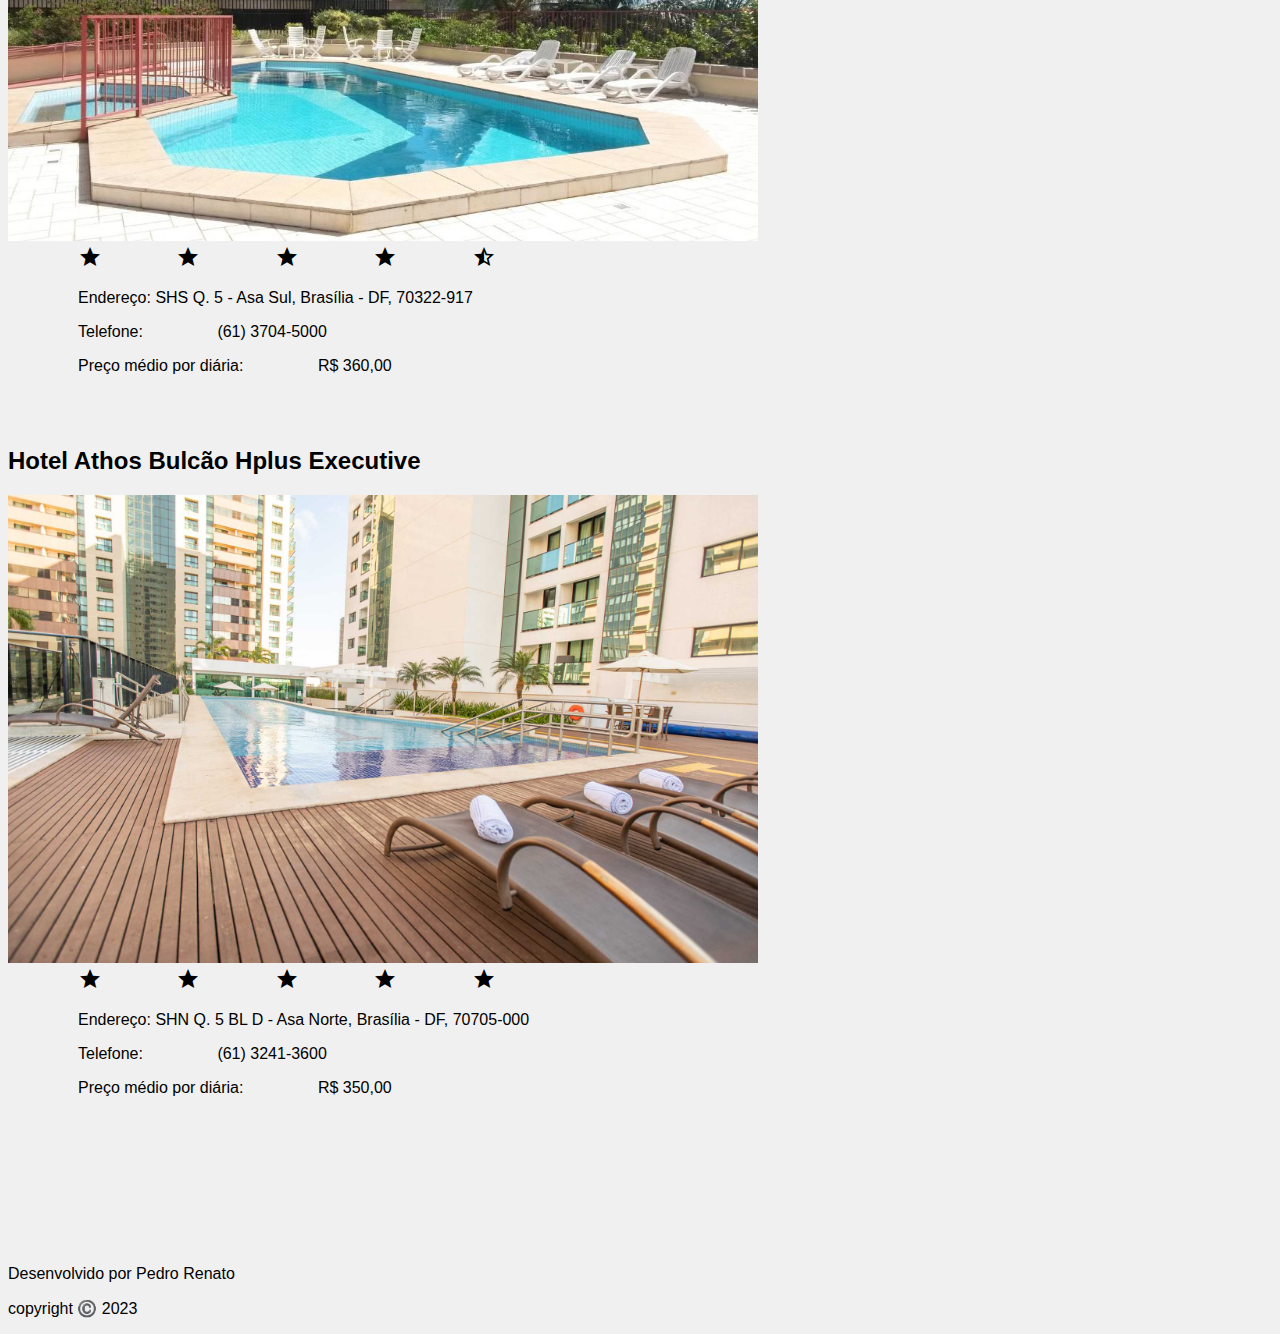
<file: hoteis.html>
<!DOCTYPE html>
<html lang="en">
<head>
    <meta charset="UTF-8">
    <meta http-equiv="X-UA-Compatible" content="IE=edge">
    <meta name="viewport" content="width=device-width, initial-scale=1.0">
    <link rel="stylesheet" href="style.css">
    <title>BSB</title>
    <link href="https://fonts.googleapis.com/icon?family=Material+Icons"rel="stylesheet">
    <script>
        !function(f,b,e,v,n,t,s)
        {if(f.fbq)return;n=f.fbq=function(){n.callMethod?
        n.callMethod.apply(n,arguments):n.queue.push(arguments)};
        if(!f._fbq)f._fbq=n;n.push=n;n.loaded=!0;n.version='2.0';
        n.queue=[];t=b.createElement(e);t.async=!0;
        t.src=v;s=b.getElementsByTagName(e)[0];
        s.parentNode.insertBefore(t,s)}(window, document,'script',
        'https://connect.facebook.net/en_US/fbevents.js');
        fbq('init', '1834153097040479');
        fbq('track', 'PageView');
        fbq('trackCustom', 'lead-hoteis');
        </script>
        <noscript><img height="1" width="1" style="display:none"
        src="https://www.facebook.com/tr?id=1834153097040479&ev=PageView&noscript=1"
    /></noscript>
</head>
<body onresize="mudouTamanho()" >
    <div class="menu">
        <span id="burguer" class="material-icons md-48" onclick="clickMenu()" >menu</span>
        <ul class="menu-lista" id="itens">
            <li><a href="index.html" class="menu-item">Home</a></li>
            <li><a href="hoteis.html" class="menu-item">Hotéis</a></li>
            <li><a href="bares.html" class="menu-item">Bares</a></li>
            <li><a href="index.html" class="menu-item">Pontos turísticos</a></li>
            <li><a href="passeios.html" class="menu-item">Passeios</a></li>
        </ul>
    </div>
    </div>
    <div class="logo-teste">
        <span class="logo">Cerrado Dicas</span>
    </div>
    <br><br><br><br>
    
    <h2 class="legenda-hoteis">Royal Tulip Brasília Alvorada</h2>
    <article class="cartao-hoteis">
        <div class="cartao-hoteis-itens">
            <a href="#"><img src="royal.jpg" alt="" class="imagens-card" width="750px"></a><br>
            <div class="estrelas">
                <span class="material-icons">star</span>
                <span class="material-icons">star</span>
                <span class="material-icons">star</span>
                <span class="material-icons">star</span>
                <span class="material-icons">star</span>
            </div>
            <p class="texto-turistico"><span>Endereço:</span> SHTN Trecho 1 Conjunto 1B Bloco C - Asa Norte, Brasília - DF, 70800-200</p>
            <p class="texto-turistico"><span>Telefone:</span> <span class="telefone">(61) 3424-7000</span></p>
            <p class="texto-turistico"><span>Preço médio por diária:</span> <span class="precos">R$ 424,00</span></p>
            <br><br>
        </div>
    </article>

    <h2 class="legenda-hoteis">Vision</h2>
    <article class="cartao-hoteis">
        <div class="cartao-hoteis-itens">
            <a href="#"><img src="vision.jpg" alt="" class="imagens-card" width="750px"></a><br>
            <div class="estrelas">
                <span class="material-icons">star</span>
                <span class="material-icons">star</span>
                <span class="material-icons">star</span>
                <span class="material-icons">star</span>
                <span class="material-icons">star</span>
            </div>
            <p class="texto-turistico"><span>Endereço:</span> Área Especial A, SHN Q. 1 Bloco F - Asa Norte, Brasília - DF, 70701-000</p>
            <p class="texto-turistico"><span>Telefone:</span> <span class="telefone">(61) 3022-3200</span></p>
            <p class="texto-turistico"><span>Preço médio por diária:</span> <span class="precos">R$ 522,00</span></p>
            <br><br>
        </div>
    </article>

    <h2 class="legenda-hoteis">Planalto bittar</h2>
    <article class="cartao-hoteis">
        <div class="cartao-hoteis-itens">
            <a href="#"><img src="bittar.jpg" alt="" class="imagens-card" width="750px"></a><br>
            <div class="estrelas">
                <span class="material-icons">star</span>
                <span class="material-icons">star</span>
                <span class="material-icons">star</span>
                <span class="material-icons">star</span>
                <span class="material-icons">star_half</span>
            </div>
            <p class="texto-turistico"><span>Endereço:</span> Setor Hoteleiro Sul, Quadra 3 Bloco A Brasília - DF | CEP 70322-904</p>
            <p class="texto-turistico"><span>Telefone:</span> <span class="telefone">(61) 3704-2000</span></p>
            <p class="texto-turistico"><span>Preço médio por diária:</span> <span class="precos">R$ 370,00</span></p>
            <br><br>
        </div>
    </article>

    <h2 class="legenda-hoteis">Like U Hotel</h2>
    <article class="cartao-hoteis">
        <div class="cartao-hoteis-itens">
            <a href="#"><img src="likeu.jpg" alt="" class="imagens-card" width="750px"></a><br>
            <div class="estrelas">
                <span class="material-icons">star</span>
                <span class="material-icons">star</span>
                <span class="material-icons">star</span>
                <span class="material-icons">star</span>
                <span class="material-icons">star_half</span>
            </div>
            <p class="texto-turistico"><span>Endereço:</span> Setor Hoteleiro Sul 4, Brasília - DF, 70322-908</p>
            <p class="texto-turistico"><span>Telefone:</span> <span class="telefone">(61) 3204-6162</span></p>
            <p class="texto-turistico"><span>Preço médio por diária:</span> <span class="precos">R$ 275,00</span></p>
            <br><br>
        </div>
    </article>

    <h2 class="legenda-hoteis">Nobile Suítes Monumental</h2>
    <article class="cartao-hoteis">
        <div class="cartao-hoteis-itens"> 
            <a href="#"><img src="nobile.jpg" alt="" class="imagens-card" width="750px"></a><br>
            <div class="estrelas">
                <span class="material-icons">star</span>
                <span class="material-icons">star</span>
                <span class="material-icons">star</span>
                <span class="material-icons">star</span>
                <span class="material-icons">star</span>
            </div>
            <p class="texto-turistico"><span>Endereço:</span> SHN Quadra 4 Lote B, SHN, Brasília - DF, 70704-000</p>
            <p class="texto-turistico"><span>Telefone:</span> <span class="telefone">(61) 3044-4001</span></p>
            <p class="texto-turistico"><span>Preço médio por diária:</span> <span class="precos">R$ 500,00</span></p>
            <br><br>
        </div>
    </article>


    <h2 class="legenda-hoteis">Quality Hotel & Suites Brasília</h2>
    <article class="cartao-hoteis">
        <div class="cartao-hoteis-itens">
            <a href="#"><img src="quality.jpg" alt="" class="imagens-card" width="750px"></a><br>
            <div class="estrelas">
                <span class="material-icons">star</span>
                <span class="material-icons">star</span>
                <span class="material-icons">star</span>
                <span class="material-icons">star</span>
                <span class="material-icons">star</span>
            </div>
            <p class="texto-turistico"><span>Endereço:</span> St de Múltiplas Atividades Sul, Trecho 3 Conjunto 2 Bloco A - Asa Sul</p>
            <p class="texto-turistico"><span>Telefone:</span> <span class="telefone">(61) 3774-5600</span></p>
            <p class="texto-turistico"><span>Preço médio por diária:</span> <span class="precos">R$ 400,00</span></p>
            <br><br>
        </div>
    </article>

    <h2 class="legenda-hoteis">B Hotel Brasília</h2>
    <article class="cartao-hoteis">
        <div class="cartao-hoteis-itens">
            <a href="#"><img src="bhotel.jpg" alt="" class="imagens-card" width="750px"></a><br>
            <div class="estrelas">
                <span class="material-icons">star</span>
                <span class="material-icons">star</span>
                <span class="material-icons">star</span>
                <span class="material-icons">star</span>
                <span class="material-icons">star</span>
            </div>
            <p class="texto-turistico"><span>Endereço:</span> SHN Q 5 BL J Lote L - Asa Norte, Brasília - DF, 70705-100</p>
            <p class="texto-turistico"><span>Telefone:</span> <span class="telefone">(61) 3962-2000</span></p>
            <p class="texto-turistico"><span>Preço médio por diária:</span> <span class="precos">R$ 550,00</span></p>
            <br><br>
        </div>
    </article>

    <h2 class="legenda-hoteis">Mercure Brasilia Lider Hotel</h2>
    <article class="cartao-hoteis">
        <div class="cartao-hoteis-itens">
            <a href="#"><img src="mercure.jpg" alt="" class="imagens-card" width="750px"></a><br>
            <div class="estrelas">
                <span class="material-icons">star</span>
                <span class="material-icons">star</span>
                <span class="material-icons">star</span>
                <span class="material-icons">star</span>
                <span class="material-icons">star</span>
            </div>
            <p class="texto-turistico"><span>Endereço:</span> SHN Q 5 Bloco I - Asa Norte, Brasília - DF, 70705-912</p>
            <p class="texto-turistico"><span>Telefone:</span> <span class="telefone">(61) 3426-4000</span></p>
            <p class="texto-turistico"><span>Preço médio por diária:</span> <span class="precos">R$ 260,00</span></p>
            <br><br>
        </div>
    </article>

    <h2 class="legenda-hoteis">Cullinan Hplus Premium</h2>
    <article class="cartao-hoteis">
        <div class="cartao-hoteis-itens">
            <a href="#"><img src="culinan.jpg" alt="" class="imagens-card" width="750px"></a><br>
            <div class="estrelas">
                <span class="material-icons">star</span>
                <span class="material-icons">star</span>
                <span class="material-icons">star</span>
                <span class="material-icons">star</span>
                <span class="material-icons">star</span>
            </div>
            <p class="texto-turistico"><span>Endereço:</span>  SHN Q. 4 Bloco E - Asa Norte, Brasília - DF, 70297-400</p>
            <p class="texto-turistico"><span>Telefone:</span> <span class="telefone">(61) 3426-5000</span></p>
            <p class="texto-turistico"><span>Preço médio por diária:</span> <span class="precos">R$ 500,00</span></p>
            <br><br>
        </div>
    </article>

    <h2 class="legenda-hoteis">Brasília Palace Hotel</h2>
    <article class="cartao-hoteis">
        <div class="cartao-hoteis-itens">
            <a href="#"><img src="brasilia-palace-hotel.jpg" alt="" class="imagens-card" width="750px"></a><br>
            <div class="estrelas">
                <span class="material-icons">star</span>
                <span class="material-icons">star</span>
                <span class="material-icons">star</span>
                <span class="material-icons">star</span>
                <span class="material-icons">star</span>
            </div>
            <p class="texto-turistico"><span>Endereço:</span>  SHTN Trecho 01 Conjunto 01, Setor de Hotéis e Turismo Norte - Asa Norte</p>
            <p class="texto-turistico"><span>Telefone:</span> <span class="telefone">(61) 3306-9000</span></p>
            <p class="texto-turistico"><span>Preço médio por diária:</span> <span class="precos">R$ 420,00</span></p>
            <br><br>
        </div>
    </article>

    <h2 class="legenda-hoteis">Grand Bittar</h2>
    <article class="cartao-hoteis">
        <div class="cartao-hoteis-itens">
            <a href="#"><img src="granbittar.jpg" alt="" class="imagens-card" width="750px"></a><br>
            <div class="estrelas">
                <span class="material-icons">star</span>
                <span class="material-icons">star</span>
                <span class="material-icons">star</span>
                <span class="material-icons">star</span>
                <span class="material-icons">star_half</span>
            </div>
            <p class="texto-turistico"><span>Endereço:</span>  SHS Q. 5 - Asa Sul, Brasília - DF, 70322-917</p>
            <p class="texto-turistico"><span>Telefone:</span> <span class="telefone">(61) 3704-5000</span></p>
            <p class="texto-turistico"><span>Preço médio por diária:</span> <span class="precos">R$ 360,00</span></p>
            <br><br>
        </div>
    </article>

    <h2 class="legenda-hoteis">Hotel Athos Bulcão Hplus Executive</h2>
    <article class="cartao-hoteis">
        <div class="cartao-hoteis-itens">
            <a href="#"><img src="athos-hotel.jpg" alt="" class="imagens-card" width="750px"></a><br>
            <div class="estrelas">
                <span class="material-icons">star</span>
                <span class="material-icons">star</span>
                <span class="material-icons">star</span>
                <span class="material-icons">star</span>
                <span class="material-icons">star</span>
            </div>
            <p class="texto-turistico"><span>Endereço:</span>  SHN Q. 5 BL D - Asa Norte, Brasília - DF, 70705-000</p>
            <p class="texto-turistico"><span>Telefone:</span> <span class="telefone">(61) 3241-3600</span></p>
            <p class="texto-turistico"><span>Preço médio por diária:</span> <span class="precos">R$ 350,00</span></p>
            <br><br>
        </div>
    </article>


    <footer class="footer">

        <div class="texto-footer">
            <p>Desenvolvido por Pedro Renato</p>
            <p>copyright ©️ 2023</p>
        </div>
    </footer>

    <script>

        function mudouTamanho() {
            if (window.innerWidth >= 700) {
                itens.style.display = 'flex'
            } else {
                itens.style.display = 'none' 
            }
        }

        function clickMenu() {
            if (itens.style.display == 'block'){
                itens.style.display = 'none'
            } else {
                itens.style.display = 'block'
            }
        }
    </script>
</body>
</html>
</file>
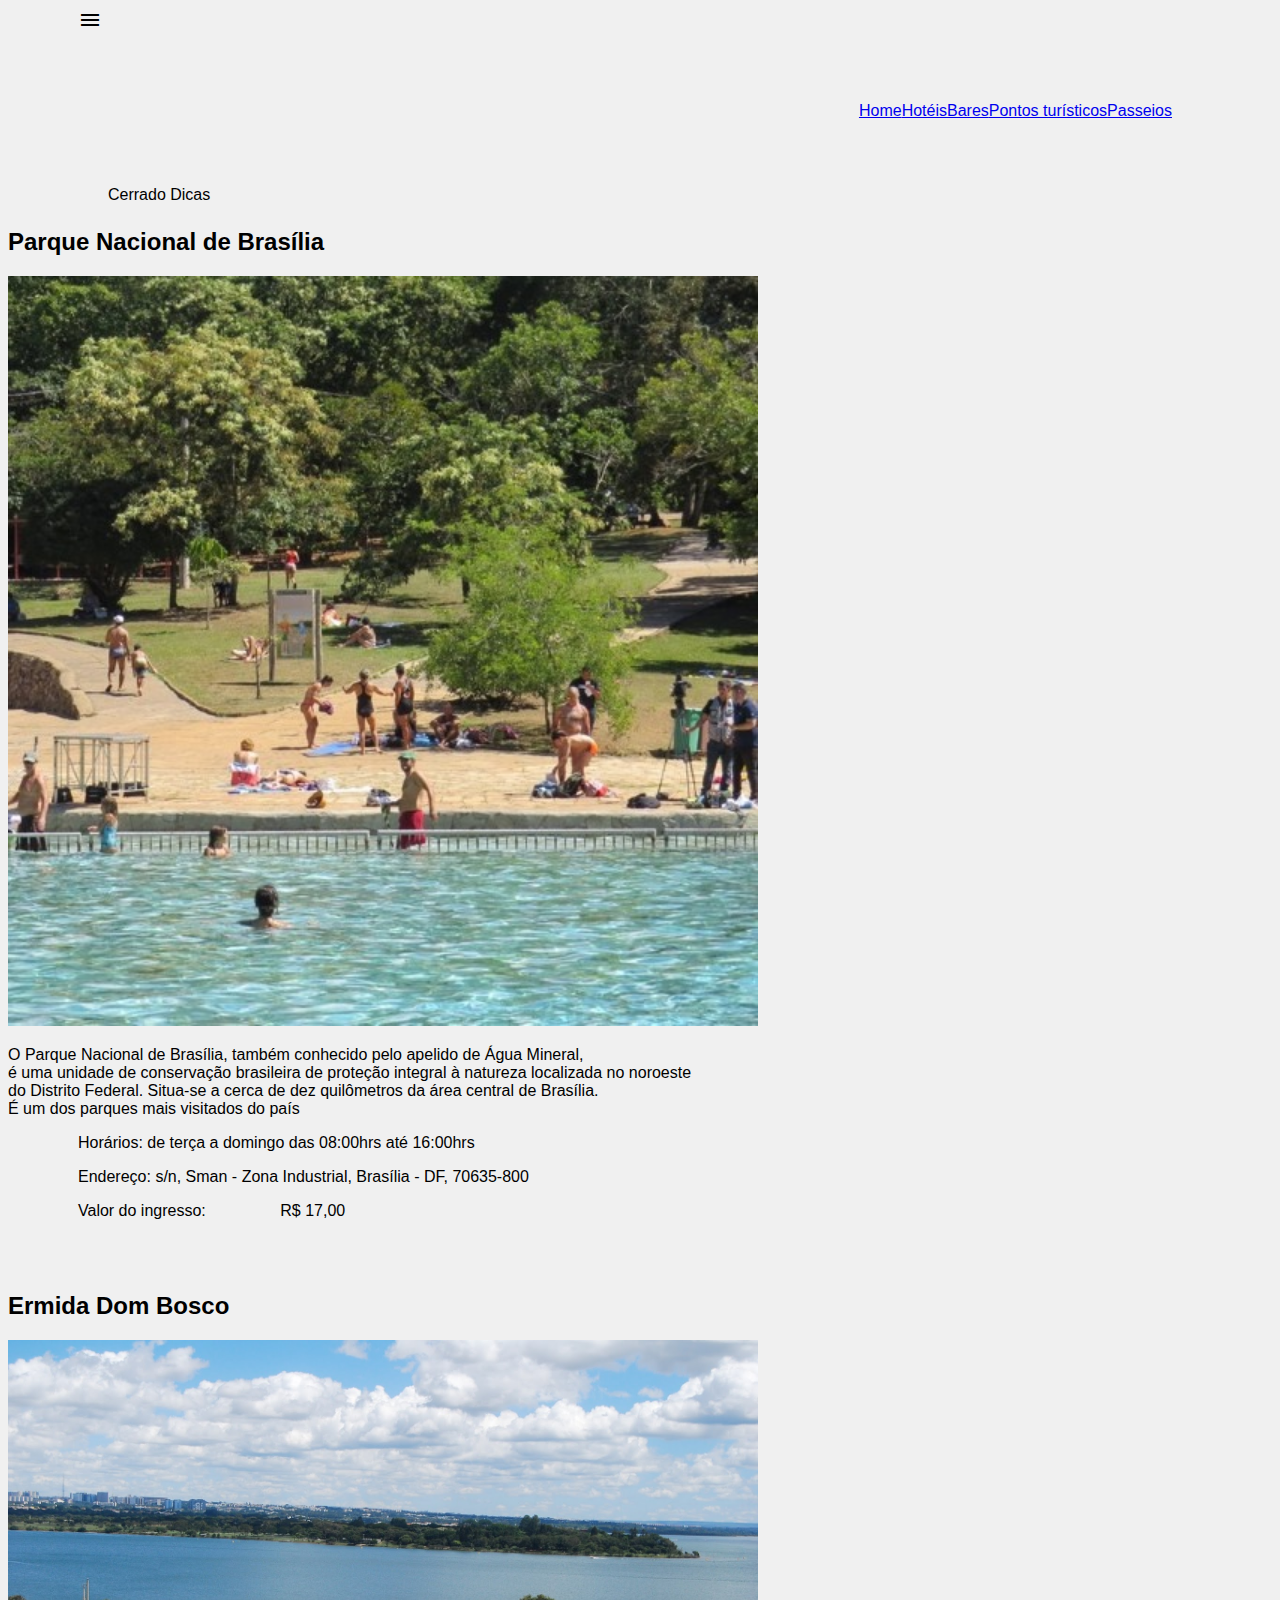
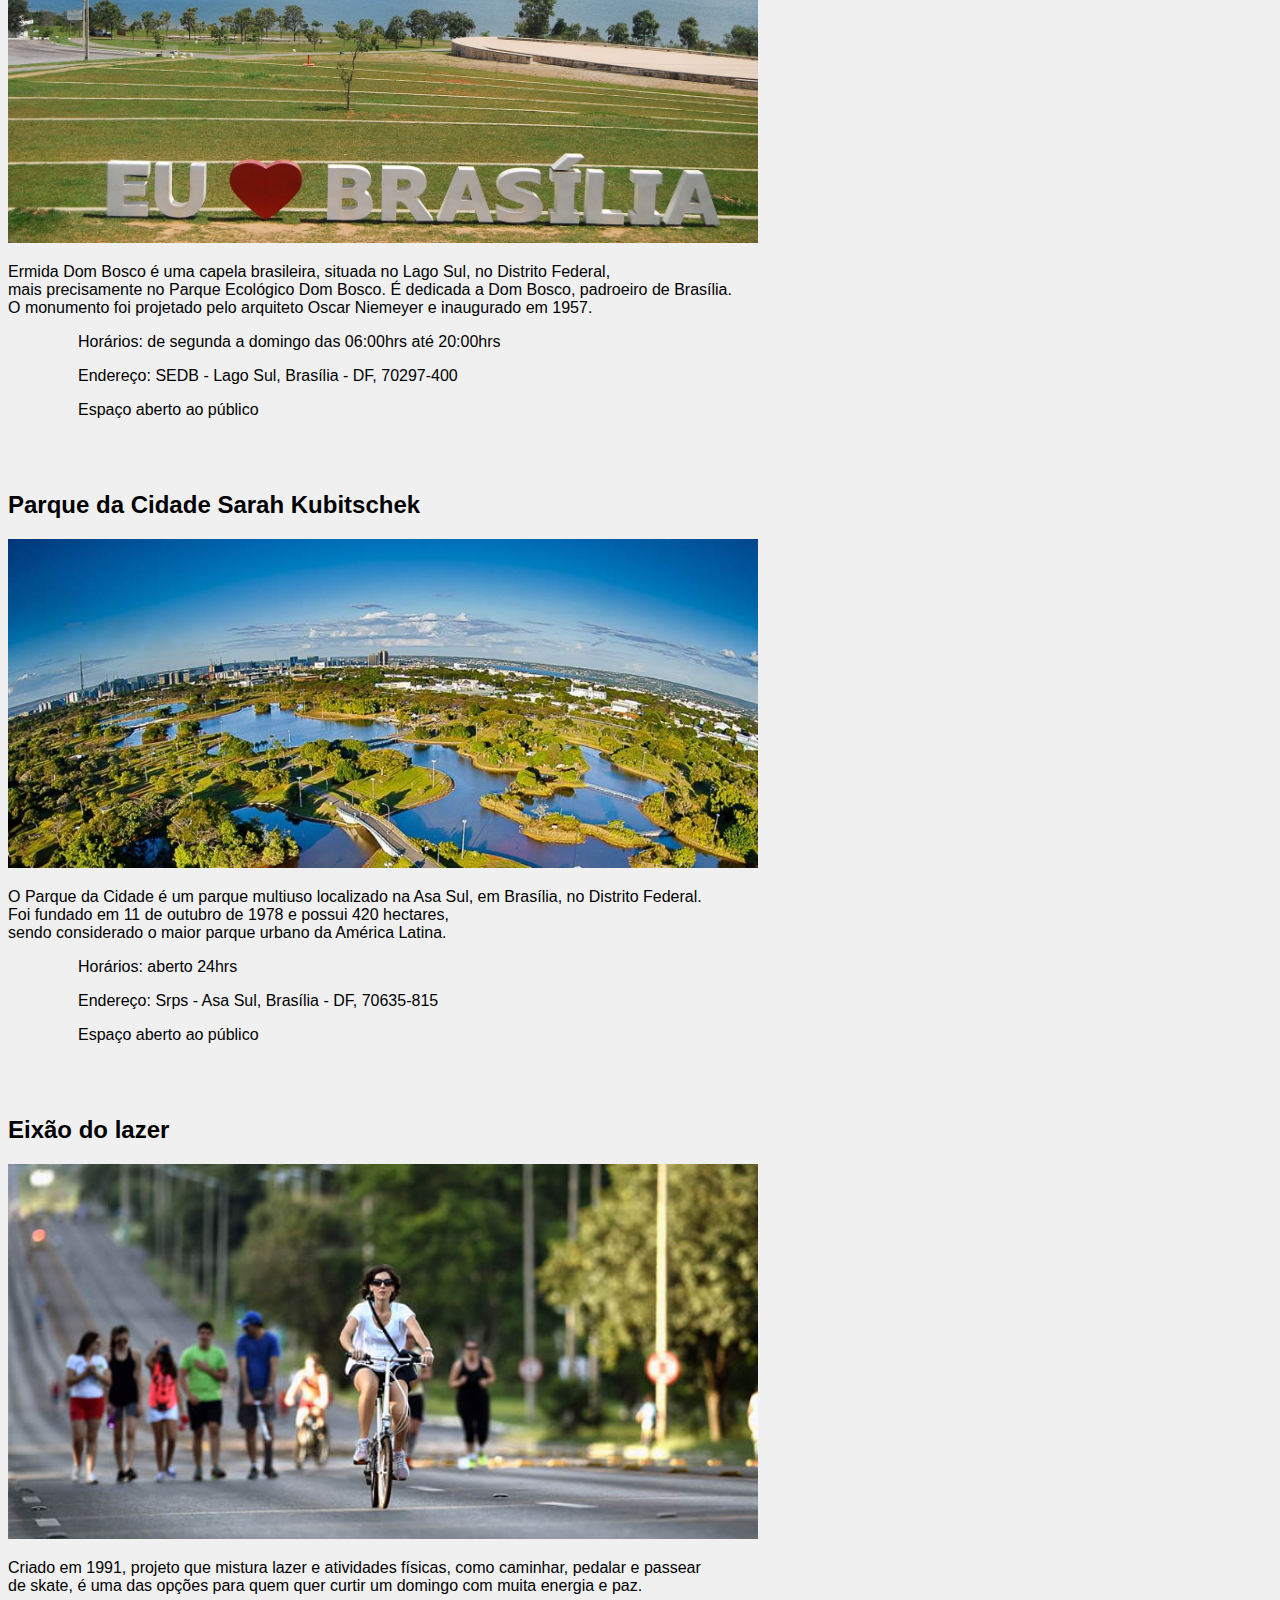
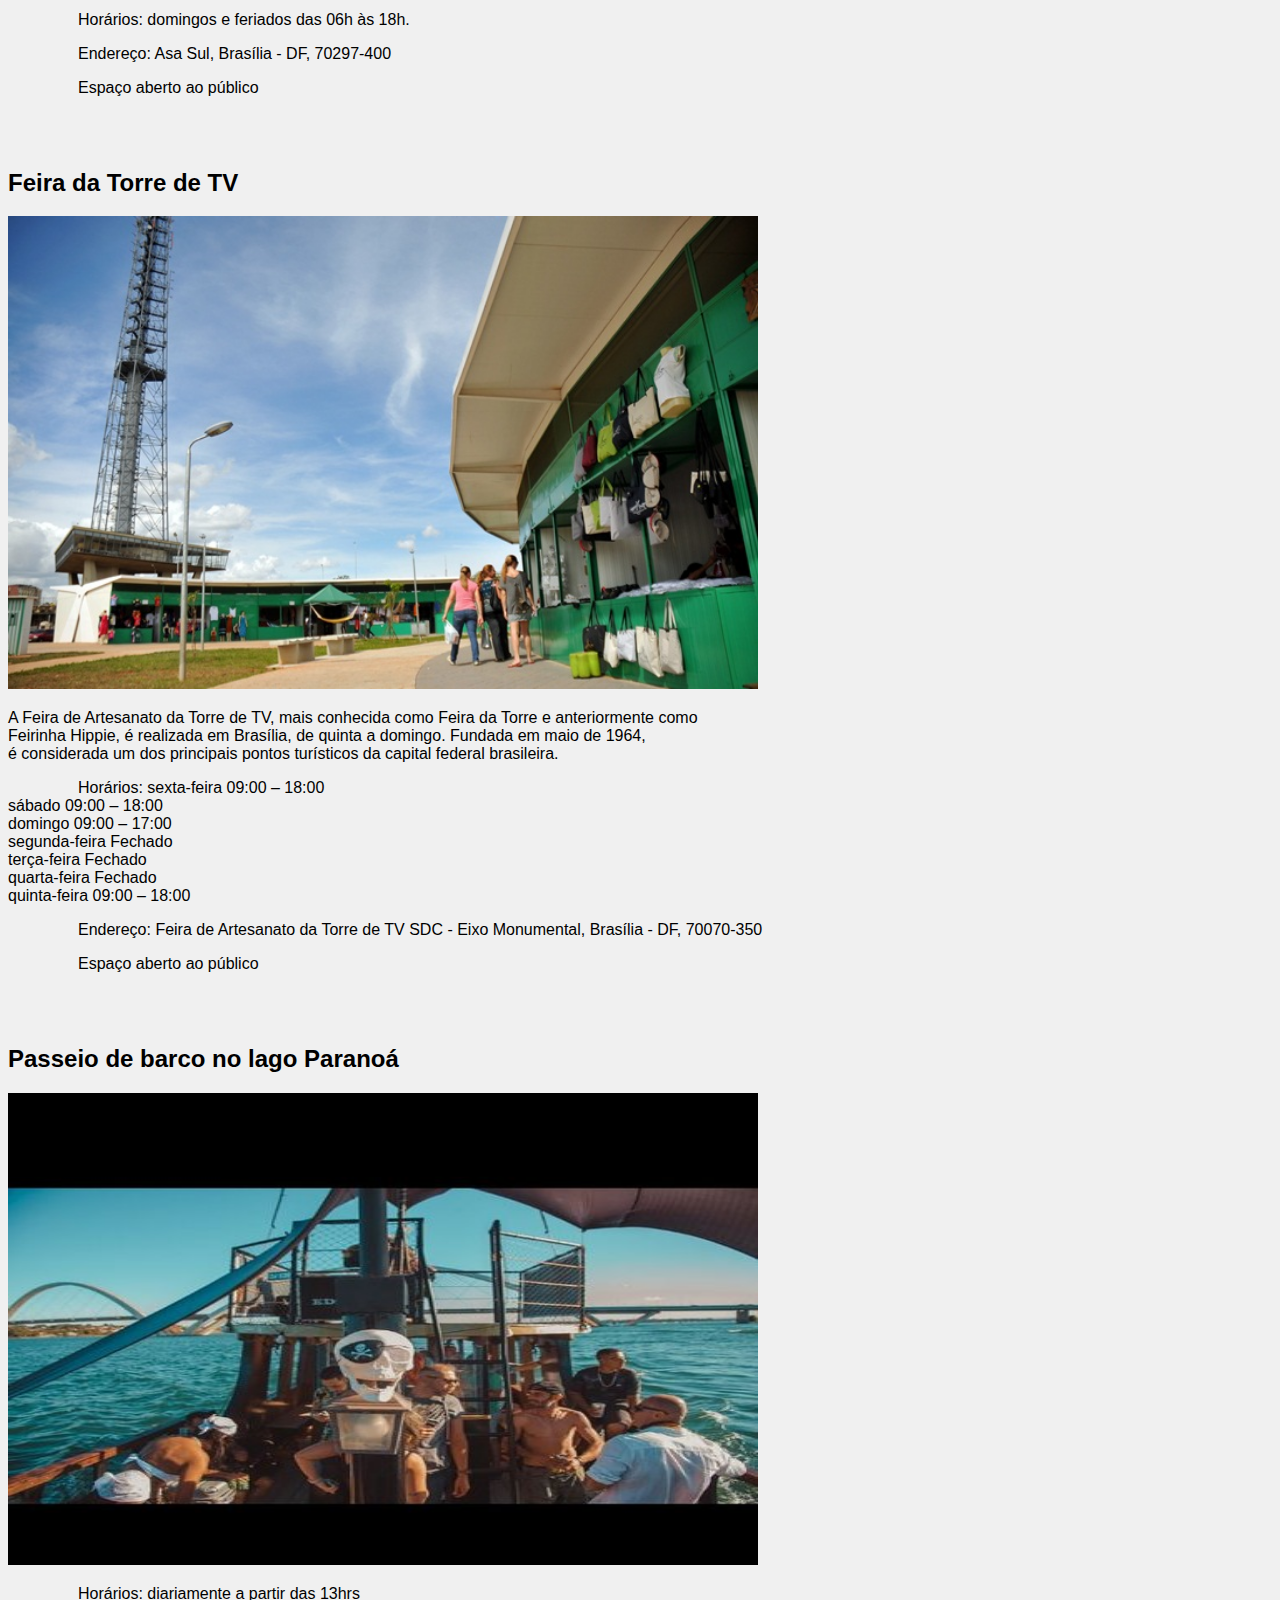
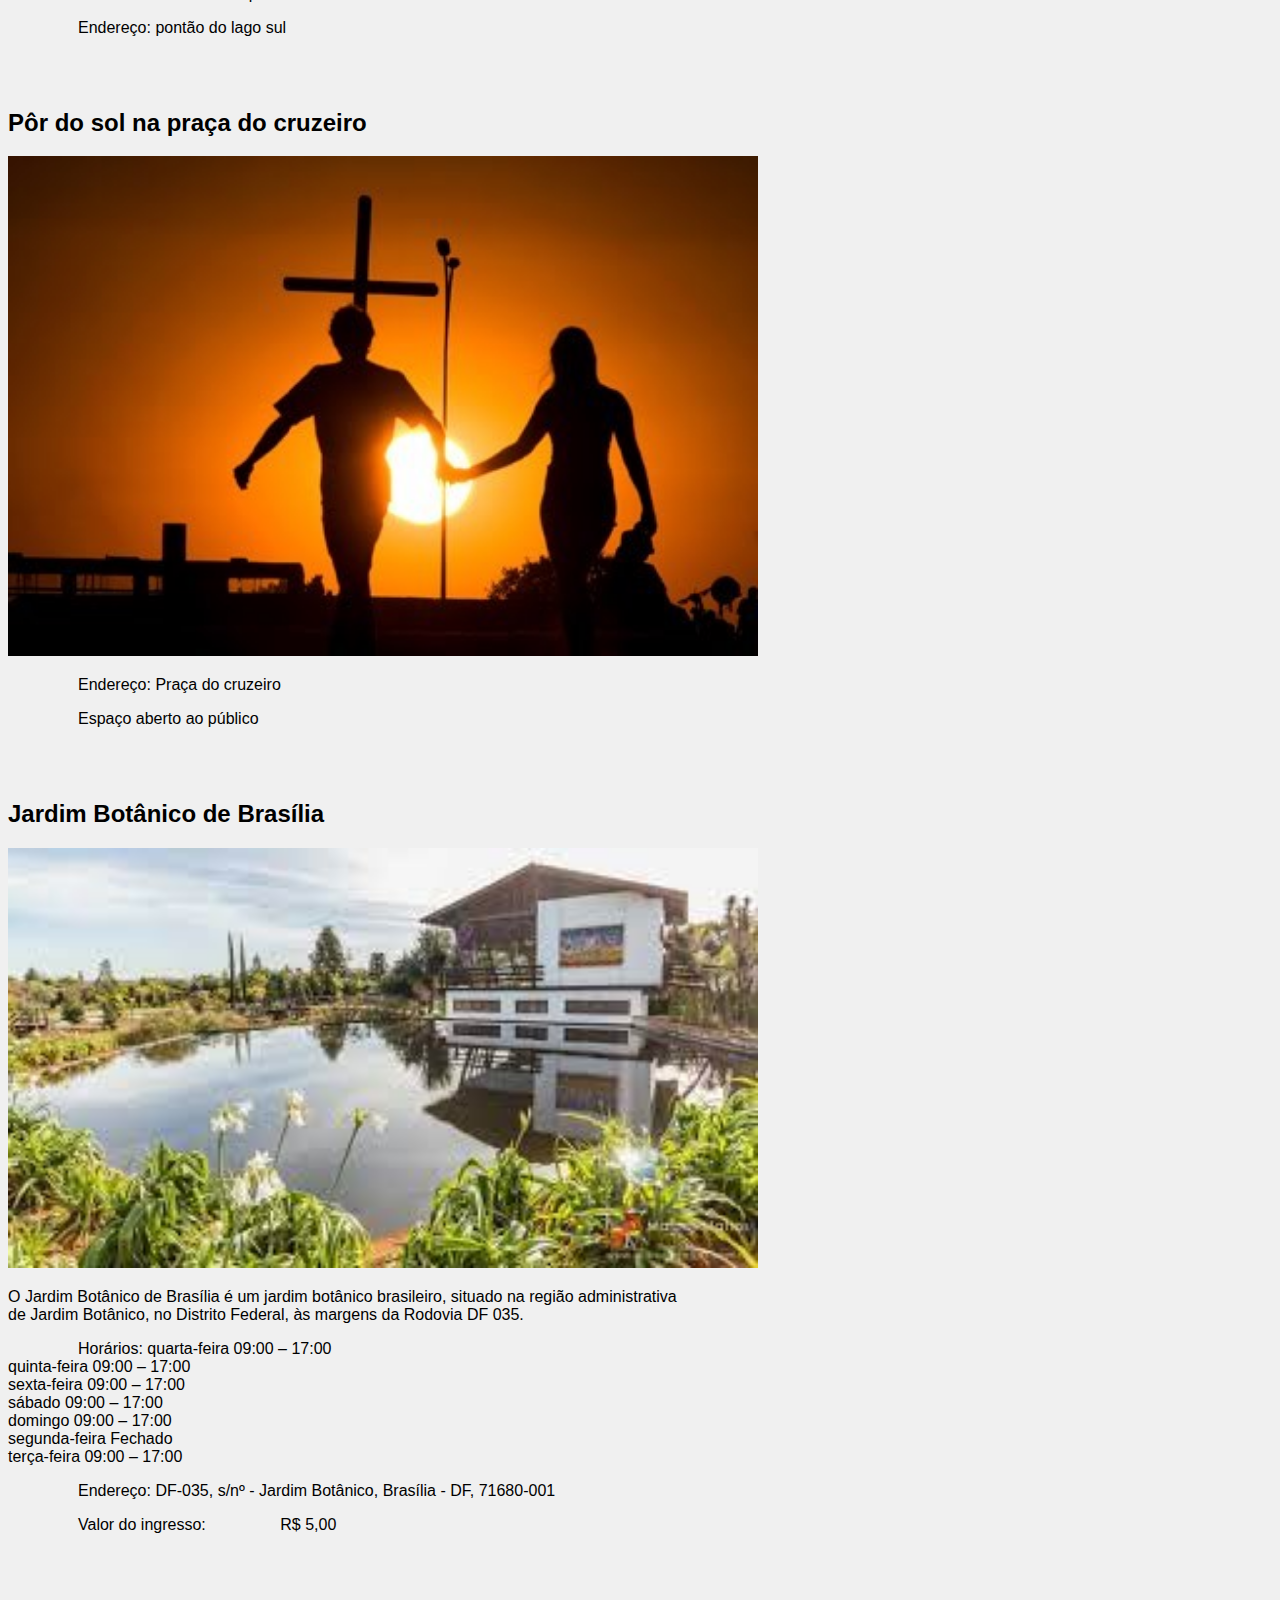
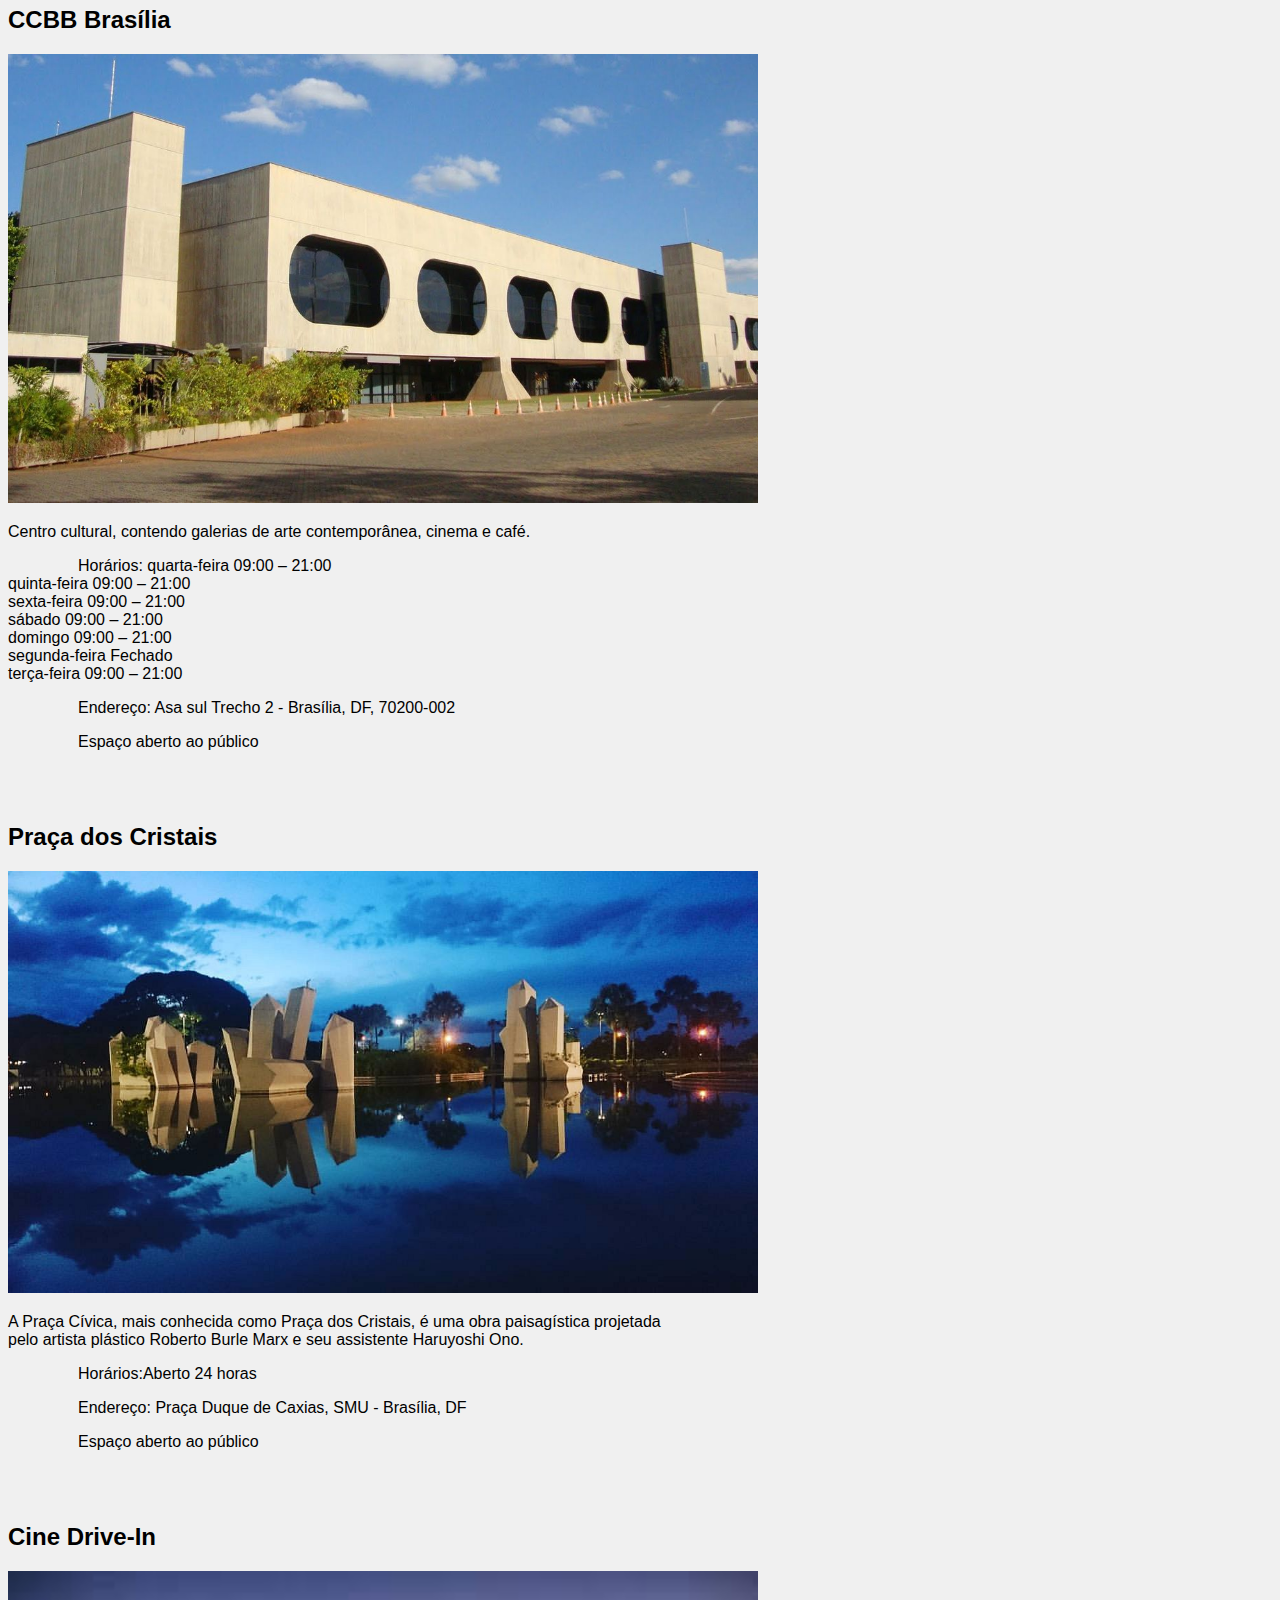
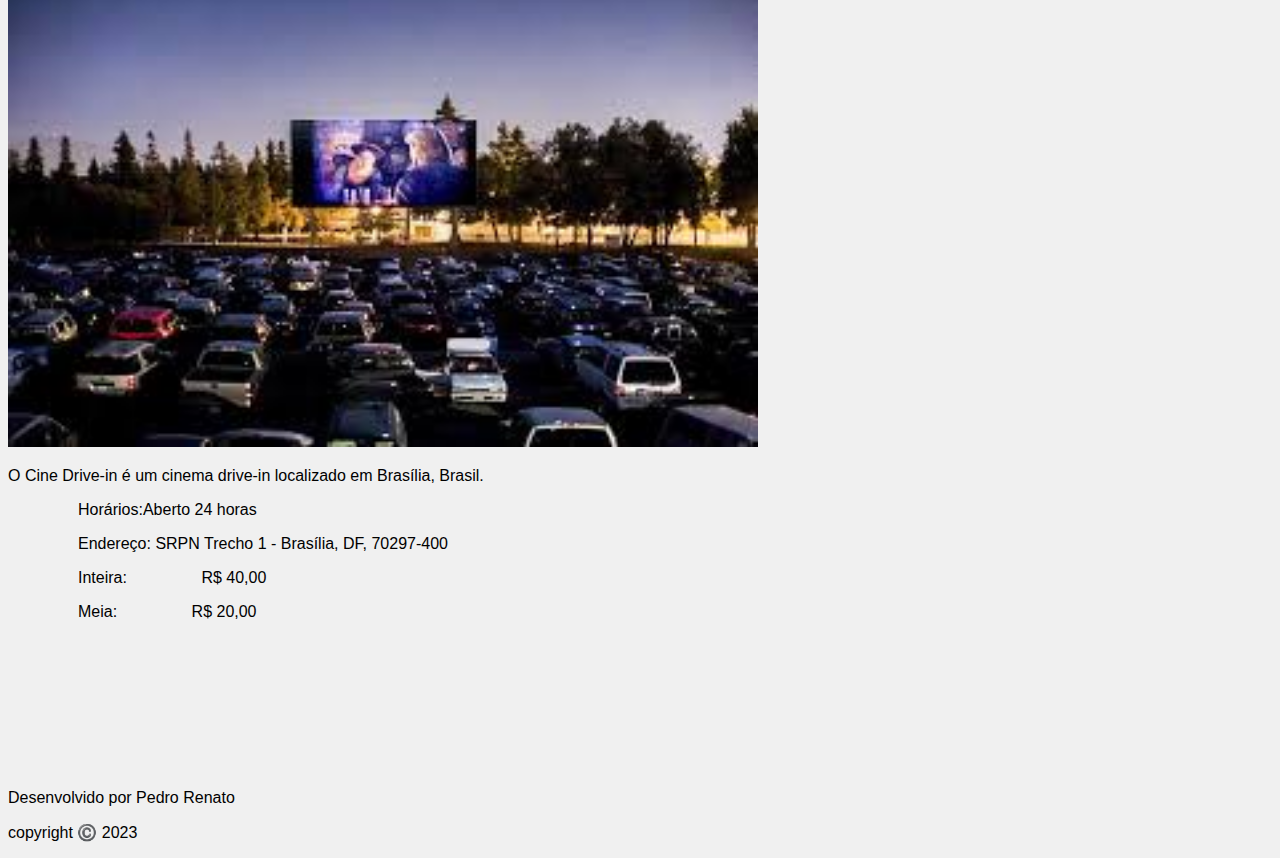
<file: passeios.html>
<!DOCTYPE html>
<html lang="en">
<head>
    <meta charset="UTF-8">
    <meta http-equiv="X-UA-Compatible" content="IE=edge">
    <meta name="viewport" content="width=device-width, initial-scale=1.0">
    <link rel="stylesheet" href="style.css">
    <title>BSB</title>
    <link href="https://fonts.googleapis.com/icon?family=Material+Icons"rel="stylesheet">
    <script>
        !function(f,b,e,v,n,t,s)
        {if(f.fbq)return;n=f.fbq=function(){n.callMethod?
        n.callMethod.apply(n,arguments):n.queue.push(arguments)};
        if(!f._fbq)f._fbq=n;n.push=n;n.loaded=!0;n.version='2.0';
        n.queue=[];t=b.createElement(e);t.async=!0;
        t.src=v;s=b.getElementsByTagName(e)[0];
        s.parentNode.insertBefore(t,s)}(window, document,'script',
        'https://connect.facebook.net/en_US/fbevents.js');
        fbq('init', '1834153097040479');
        fbq('track', 'PageView');
        fbq('trackCustom', 'lead-passeios');
        </script>
        <noscript><img height="1" width="1" style="display:none"
        src="https://www.facebook.com/tr?id=1834153097040479&ev=PageView&noscript=1"
    /></noscript>
</head>
<body onresize="mudouTamanho()" >
    <div class="menu">
        <span id="burguer" class="material-icons md-48" onclick="clickMenu()" >menu</span>
        <ul class="menu-lista" id="itens" >
            <li><a href="index.html" class="menu-item">Home</a></li>
            <li><a href="hoteis.html" class="menu-item">Hotéis</a></li>
            <li><a href="bares.html" class="menu-item">Bares</a></li>
            <li><a href="index.html" class="menu-item">Pontos turísticos</a></li>
            <li><a href="passeios.html" class="menu-item">Passeios</a></li>
        </ul>
    </div>
    <div class="logo-teste">
        <span class="logo">Cerrado Dicas</span>
    </div>
    <br><br><br><br>

    <h2 class="legenda-hoteis">Parque Nacional de Brasília</h2>
    <article class="cartao-hoteis">
        <div class="cartao-hoteis-itens">
            <a href="#"><img src="parque-nacional.jpg" alt="" class="imagens-card" width="750px"></a><br>
            <p class="texto-info">O Parque Nacional de Brasília, também conhecido pelo apelido de Água Mineral, <br> é uma unidade de conservação brasileira de proteção integral à natureza localizada no noroeste <br> do Distrito Federal. Situa-se a cerca de dez quilômetros da área central de Brasília. <br> É um dos parques mais visitados do país</p>
            <p class="texto-turistico"><span>Horários:</span> de terça a domingo das 08:00hrs até 16:00hrs</p>
            <p class="texto-turistico"><span>Endereço:</span> s/n, Sman - Zona Industrial, Brasília - DF, 70635-800</p>
            <p class="texto-turistico"><span>Valor do ingresso:</span> <span class="precos" >R$ 17,00</span> </p>
            <br><br>
        </div>
    </article>

    <h2 class="legenda-hoteis">Ermida Dom Bosco</h2>
    <article class="cartao-hoteis">
        <div class="cartao-hoteis-itens">
            <a href="#"><img src="ermida.JPG" alt="" class="imagens-card" width="750px"></a><br>
            <p class="texto-info">Ermida Dom Bosco é uma capela brasileira, situada no Lago Sul, no Distrito Federal, <br> mais precisamente no Parque Ecológico Dom Bosco. É dedicada a Dom Bosco, padroeiro de Brasília. <br> O monumento foi projetado pelo arquiteto Oscar Niemeyer e inaugurado em 1957.</p>
            <p class="texto-turistico"><span>Horários:</span> de segunda a domingo das 06:00hrs até 20:00hrs</p>
            <p class="texto-turistico"><span>Endereço:</span> SEDB - Lago Sul, Brasília - DF, 70297-400</p>
            <p class="texto-turistico"><span>Espaço aberto ao público</span></p>
            <br><br>
        </div>
    </article>


    <h2 class="legenda-hoteis">Parque da Cidade Sarah Kubitschek</h2>
    <article class="cartao-hoteis">
        <div class="cartao-hoteis-itens">
            <a href="#"><img src="parque-da-cidade.jpg" alt="" class="imagens-card" width="750px"></a><br>
            <p class="texto-info">O Parque da Cidade é um parque multiuso localizado na Asa Sul, em Brasília, no Distrito Federal. <br> Foi fundado em 11 de outubro de 1978 e possui 420 hectares, <br> sendo considerado o maior parque urbano da América Latina.</p>
            <p class="texto-turistico"><span>Horários:</span> aberto 24hrs</p>
            <p class="texto-turistico"><span>Endereço:</span> Srps - Asa Sul, Brasília - DF, 70635-815</p>
            <p class="texto-turistico"><span>Espaço aberto ao público</span></p>
            <br><br>
        </div>
    </article>

    <h2 class="legenda-hoteis">Eixão do lazer</h2>
    <article class="cartao-hoteis">
        <div class="cartao-hoteis-itens">
            <a href="#"><img src="eixao.jpg" alt="" class="imagens-card" width="750px"></a><br>
            <p class="texto-info">Criado em 1991, projeto que mistura lazer e atividades físicas, como caminhar, pedalar e passear <br> de skate, é uma das opções para quem quer curtir um domingo com muita energia e paz.</p>
            <p class="texto-turistico"><span>Horários:</span> domingos e feriados das 06h às 18h. </p>
            <p class="texto-turistico"><span>Endereço:</span> Asa Sul, Brasília - DF, 70297-400</p>
            <p class="texto-turistico"><span>Espaço aberto ao público</span></p>
            <br><br>
        </div>
    </article>
    

    <h2 class="legenda-hoteis">Feira da Torre de TV</h2>
    <article class="cartao-hoteis">
        <div class="cartao-hoteis-itens">
            <a href="#"><img src="feira-da-torre.jpg" alt="" class="imagens-card" width="750px"></a><br>
            <p class="texto-info">A Feira de Artesanato da Torre de TV, mais conhecida como Feira da Torre e anteriormente como <br> Feirinha Hippie, é realizada em Brasília, de quinta a domingo. Fundada em maio de 1964, <br> é considerada um dos principais pontos turísticos da capital federal brasileira.</p>
            <p class="texto-turistico"><span>Horários:</span>  
                sexta-feira	09:00 – 18:00 <br>
                sábado	09:00 – 18:00 <br>
                domingo	09:00 – 17:00 <br>
                segunda-feira	Fechado <br>
                terça-feira	Fechado <br>
                quarta-feira	Fechado <br>
                quinta-feira	09:00 – 18:00</p>
            <p class="texto-turistico"><span>Endereço:</span> Feira de Artesanato da Torre de TV SDC - Eixo Monumental, Brasília - DF, 70070-350</p>
            <p class="texto-turistico"><span>Espaço aberto ao público</span></p>
            <br><br>
        </div>
    </article>

    <h2 class="legenda-hoteis">Passeio de barco no lago Paranoá</h2>
    <article class="cartao-hoteis">
        <div class="cartao-hoteis-itens">
            <a href="#"><img src="barco.jpg" alt="" class="imagens-card" width="750px" height="472px"></a><br>
            <p class="texto-turistico"><span>Horários:</span> diariamente a partir das 13hrs</p>
            <p class="texto-turistico"><span>Endereço:</span> pontão do lago sul</p>
            <br><br>
        </div>
    </article>

    <h2 class="legenda-hoteis">Pôr do sol na praça do cruzeiro</h2>
    <article class="cartao-hoteis">
        <div class="cartao-hoteis-itens">
            <a href="#"><img src="praca-do-cruzeiro.jpg" alt="" class="imagens-card" width="750px"></a><br>
            <p class="texto-turistico"><span>Endereço:</span> Praça do cruzeiro</p>
            <p class="texto-turistico"><span>Espaço aberto ao público</span></p>
            <br><br>
        </div>
    </article>

    <h2 class="legenda-hoteis">Jardim Botânico de Brasília</h2>
    <article class="cartao-hoteis">
        <div class="cartao-hoteis-itens">
            <a href="#"><img src="jardim-botanico.jpg" alt="" class="imagens-card" width="750px"></a><br>
            <p class="texto-info">O Jardim Botânico de Brasília é um jardim botânico brasileiro, situado na região administrativa <br> de Jardim Botânico, no Distrito Federal, às margens da Rodovia DF 035.</p>
            <p class="texto-turistico"><span>Horários:</span>  
                quarta-feira	09:00 – 17:00 <br>
                quinta-feira	09:00 – 17:00 <br>
                sexta-feira	09:00 – 17:00 <br>
                sábado	09:00 – 17:00 <br>
                domingo	09:00 – 17:00 <br>
                segunda-feira	Fechado <br>
                terça-feira	09:00 – 17:00 </p>
            <p class="texto-turistico"><span>Endereço:</span>  DF-035, s/nº - Jardim Botânico, Brasília - DF, 71680-001</p>
            <p class="texto-turistico"><span>Valor do ingresso:</span> <span class="precos" >R$ 5,00</span> </p>
            <br><br>
        </div>
    </article>

    <h2 class="legenda-hoteis">CCBB Brasília</h2>
    <article class="cartao-hoteis">
        <div class="cartao-hoteis-itens">
            <a href="#"><img src="ccbb.jpg" alt="" class="imagens-card" width="750px"></a><br>
            <p class="texto-info">Centro cultural, contendo galerias de arte contemporânea, cinema e café.</p>
            <p class="texto-turistico"><span>Horários:</span>  
                quarta-feira	09:00 – 21:00 <br>
                quinta-feira	09:00 – 21:00 <br>
                sexta-feira	09:00 – 21:00 <br>
                sábado	09:00 – 21:00 <br>
                domingo	09:00 – 21:00 <br>
                segunda-feira	Fechado <br>
                terça-feira	09:00 – 21:00 </p>
            <p class="texto-turistico"><span>Endereço:</span> Asa sul Trecho 2 - Brasília, DF, 70200-002</p>
            <p class="texto-turistico"><span>Espaço aberto ao público</span></p>
            <br><br>
        </div>
    </article>

    <h2 class="legenda-hoteis">Praça dos Cristais</h2>
    <article class="cartao-hoteis">
        <div class="cartao-hoteis-itens">
            <a href="#"><img src="praca-dos-cristais.jpg" alt="" class="imagens-card" width="750px"></a><br>
            <p class="texto-info">A Praça Cívica, mais conhecida como Praça dos Cristais, é uma obra paisagística projetada <br> pelo artista plástico Roberto Burle Marx e seu assistente Haruyoshi Ono.</p>
            <p class="texto-turistico"><span>Horários:</span>Aberto 24 horas</p>
            <p class="texto-turistico"><span>Endereço:</span>  Praça Duque de Caxias, SMU - Brasília, DF</p>
            <p class="texto-turistico"><span>Espaço aberto ao público</span></p>
            <br><br>
        </div>
    </article>

    <h2 class="legenda-hoteis">Cine Drive-In</h2>
    <article class="cartao-hoteis">
        <div class="cartao-hoteis-itens">
            <a href="#"><img src="cine-divein.jpg" alt="" class="imagens-card" width="750px"></a><br>
            <p class="texto-info">O Cine Drive-in é um cinema drive-in localizado em Brasília, Brasil.</p>
            <p class="texto-turistico"><span>Horários:</span>Aberto 24 horas</p>
            <p class="texto-turistico"><span>Endereço:</span> SRPN Trecho 1 - Brasília, DF, 70297-400</p>
            <p class="texto-turistico"><span>Inteira:</span> <span class="precos" >R$ 40,00</span> </p>
            <p class="texto-turistico"><span>Meia:</span> <span class="precos" >R$ 20,00</span> </p>
            <br><br>
        </div>
    </article>

    <footer class="footer">
        <div class="texto-footer">
            <p>Desenvolvido por Pedro Renato</p>
            <p>copyright ©️ 2023</p>
        </div>
    </footer>

    <script>

        function mudouTamanho() {
            if (window.innerWidth >= 700) {
                itens.style.display = 'flex'
            } else {
                itens.style.display = 'none' 
            }
        }

        function clickMenu() {
            if (itens.style.display == 'block'){
                itens.style.display = 'none'
            } else {
                itens.style.display = 'block'
            }
        }
    </script>

</body>
</html>
</file>
<file: style.css>
body {
    background-color: #f0f0f0;
    font-family: Arial, Helvetica, sans-serif;


}

.icones {
    display: none;
}

.logo {
    position: absolute;
    padding-left: 100px;
    padding-top: 50px;
}

.menu-lista {
    display: flex;
    justify-content: end;
    padding-top: 50px;
    padding-right: 100px;
    list-style: none;
    text-align: center;
}

.menu-itens {
    color: black;
    text-decoration: none;
    list-style: none;
    padding: 2em;
    text-align: center;
    font-weight: bold;
}

.imagem-principal {
    padding-left: 700px;
}

.section-principal {
    position: absolute;
    margin-top: -600px;
    padding-left: 100px;
}

.texto-um {
    color: orangered;
    font-weight: bold;
}

.texto-dois {
    font-size: 64px;
    font-weight: bold;
}

.descricao {
    font-size: 24px;
}

.botao-um {
    background-color: #F1A501;
    color: white;
    border: none;
    border-radius: 10px;
    padding: 15px;
    width: 300px;
    font-size: 24px;
}



.play {
    margin-top: -8px;
    position: absolute;
}

span {
    padding-left: 70px;
}

.fundo-um {

}

.fundo-dois {


}

.texto-section-dois {
    text-align: center;
    padding-top: 50px;
}

.titulo-section-dois {
    text-align: center;
}


.section-dois {
    display: flex;
    justify-content: center;
    text-align: center;
    padding-top: 50px;
}

.titulo-card {
    font-weight: bold;
}

.texto-card {
    font-size: 14px;
}


.card {
    padding: 2em;
    
}

.teste {
    width: 80px;
    height: 80px;
}

.texto-section-tres {
    text-align: center;
    padding-top: 100px;
}

.titulo-section-tres {
    text-align: center;
}

.section-tres {
    padding: 1em;
}

.card-tres {
    border-radius: 10px;
    background-color: rgb(246, 246, 246);
    overflow: hidden;
    width: 350px;
}

.preco {
    text-align: end;
    padding-right: 5px;
}

.pais {
    position: absolute;
    padding-left: 5px;
    font-size: 18px;
}

#seta {
    position: absolute;
    text-align: left;
    margin-left: 0;
    padding-left: 5px;
    font-size: 14px;
}

.dias {
    padding-left: 30px;
    font-size: 14px;
}

.card-teste {
    display: flex;
    justify-content: center;
}

.section-quatro {
    padding-left: 100px;
    padding-top: 200px;
}

.texto-quatro {
    font-weight: bold;
    color: gray;
}

.img-quatro {
    position: absolute;
}

.img-local {
    position: absolute;
    background-color: #F15A2B;
    border-radius: 10px;
    padding: 12px;
}

.img-preco {
    position: absolute;
    background-color: #006380;
    border-radius: 10px;
    padding: 12px;
}

.texto-card-quatro {
    padding-left: 70px;
    margin-top: -10px;
}

.legenda-quatro {
    top: 0;
    padding-top: 0%;
    margin-top: 0;
}

.titulo-quatro {
    left: 0;
    padding-left: 0;
    margin-left: 0;
    right: 0;
    line-height: 0;
    font-weight: bold;
}

.card-quatro {
    padding-top: 50px;
}

.card-quatro-dois {
    position: absolute;
    margin-top: -400px;
    padding-left: 600px;
}

.texto-direita {
    font-weight: bold;
    padding-left: 5px;
}

.data {
    color: gray;
    padding-left: 5px;
}


.teste-texto {
    color: gray;
    left: 0;
    padding-left: 10px;
}

.coracao {
    text-align: center;
    padding-left: 140px;
}

.predio {
    padding-left: 5px;
}

.card-direita {
    background-color: rgb(246, 246, 246);
    border-radius: 10px;
    overflow: hidden;
    width: 400px;
}

.cartao-quatro {
    padding-left: 400px;

}

.titulo-cinco {
    font-weight: bold;
    color: gray;
}

.section-cinco {
    padding-top: 100px;
    padding-left: 500px;
}

.card-cinco {
    position: absolute;
    margin-top: -140px;
    padding-left: 500px;
}

.maike {
    font-weight: bold;
}

.maike-pais {
    font-size: 12px;
    line-height: 0;
}


.galeria-dois {
    padding-top: 200px;
    display: grid;
    grid-template-columns: 25% 25% 25%;
    gap: 1em;
    justify-content: center;
}

.galeria-dois-img {
    width: 400px;
    border-radius: 10px;
    height: 192px;
}

.texto-g {
    position: absolute;
    color: white;
    font-size: 32px;
    padding-left: 10px;
}


.section-seis {
    display: flex;
    justify-content: center;
    padding-top: 150px;
}

.patrocinio {
    padding: 2em;
}

.section-sete {
    margin-top: 100px;

}

.texto-sete {
    text-align: center;
    color: gray;
}

.section-sete {
    text-align: center;
    left: 0;
}

.botao-sete {
    text-align: center;
    background-color: #FF946D;
    border: none;
    height: 50px;
    border-radius: 10px;
    width: 150px;
    color: white;
}

.email {
    height: 50px;
    background-color: rgb(228, 224, 224);
    border-radius: 10px;
    border: none;
}

.itens-sete {
    padding: 3em;
}

.botoes-sete {
    display: flex;
    justify-content: center;
}

.icones-sete-itens {
    padding: 1em;
}

.titulo-footer {
    padding-left: 400px;
}

.legenda-footer {
    padding-left: 400px;
}

.footer {
    padding-top: 100px;
}

.section-footer {
    padding-left: 700px;
    margin-top:  -100px;
}

.lista-footer {
    display: grid;
    grid-template-columns: 10% 10% 10%;
    list-style: none;
    gap: 0.7em; 
}

.itens-footer {
    text-decoration: none;
    color: black;
}

.inicio-footer {
    font-weight: bold;
    padding-left: 0;
}

.redes {
    padding-left: 1200px;
    margin-top: -140px;
}

.texto-app {
    padding-left: 10px;
}

.copy {
    text-align: center;
    padding-top: 50px;
    font-size: 14px;
}

.footer-dois {
    text-align: center;

}

@media screen and (max-device-width: 700px) {

    .icones {
        display: flex;
        justify-content: end;
    }

    .botao {
        background: none;
        border: none;
        color: black;
    }

    .botao-um {
        width: 95%;
        font-size: 18px;
    }

    .descricao {
        font-size: 14px;
    }

    .logo {
        position: absolute;
        padding-left: 0;
        padding-top: 0;
        width: 150px;
    }

    .menu-itens {
        display: inline-block;
        text-align: center;
        width: 100%;
    }

    #burguer {
        display: block;
        cursor: pointer;
    }

    .menu-lista {
        display: none;
    }

    body {
        background: none;
    }

    .imagem-principal {
        width: 300px;
        padding-left: 5px;
        margin-top: 50px;
    }

    .imagem {
        display: flex;
        justify-content: end;
        padding-top: 30px;
    }

    .section-principal {
        position: absolute;
        margin-top: 0;
        padding-left: 10px;
        margin-top: -340px;
    }

    .texto-dois {
        font-size: 18px;
    }

    .texto-um {
        font-size: 18px;
    }

    p {
        width: 30%;
        font-size: 14px;
    }

    .texto-section-dois {
        text-align: center;
        padding-top: 150px;
        width: 100%;
    }

    .titulo-section-dois {
        text-align: center;
        font-size: 18px;
    }

    .texto-card {
        font-size: 12px;
    }


    .titulo-card {
        font-weight: bold;
        font-size: 12px;
    }
    

    .section-dois {
        display: grid;
        grid-template-columns: 25% 25% 25% 25%;
        justify-content: center;
        text-align: center;
        padding-top: 20px;
    }

    .teste {
        width: 50px;
        height: 50px;
    }

    .texto-section-tres {
        width: 100%;
        padding-top: 150px;
    }

    .card-teste {
        display: grid;
        justify-content: center;
    }
    
    .preco {
        text-align: end;
        padding-right: 5px;
        width: 98%;
    }

    .cartao-quatro {
        padding-left: 0;
    }

    .section-quatro {
        padding-left: 0;
        padding-top: 0;
    }

    .texto-quatro {
        font-weight: bold;
        color: gray;
        width: 100%;
        text-align: center;
        padding-top: 50px;
    }

    .texto-h1 {
    }


    .texto-card-quatro {
        padding-left: 70px;
        margin-top: -10px;
        text-align: left;
    }
    
    .card-quatro {
        padding-top: 50px;
        display: none;
    }

    .card-quatro-dois {
        position: absolute;
        margin-top: 0;
        padding-left: 0;
        display: flex;
        justify-content: center;
        width: 90%;
        padding-top: 50px;
    }

    .titulo-quatro {
        left: 0;
        padding-left: 0;
        margin-left: 0;
        right: 0;
        line-height: 0;
        font-weight: bold;
        width: 100%;
    }

    .texto-h1{
        width: 100%;
        text-align: center;
    }

    .legenda-quatro {
        top: 0;
        padding-top: 0%;
        margin-top: 0;
        text-align: left;
        width: 100%;
    }

    .galeria-dois {
        padding-top: 500px;
        display: grid;
        grid-template-columns: 50% 50%;
        gap: 1em;
        justify-content: center;
        margin-left: 5px;
    }

    .galeria-dois-img {
        width: 170px;
        border-radius: 10px;
        height: 81px;
    }

    .texto-g {
        position: absolute;
        color: white;
        font-size: 12px;
        padding-left: 5px;
    }

    .section-cinco {
        padding-top: 500px;
        padding-left: 0;
        text-align: center;
    }
    
    .card-cinco {
        position: absolute;
        margin-top: 0;
        padding-left: 0;
    }

    .texto-card-cinco {
        text-align: center;
        width: 90vw;
    }
    
    .titulo-cinco {
        font-weight: bold;
        color: gray;
        text-align: center;
        width: 100%;
    }
    
    .maike {
        text-align: center;
        width: 100%;
    }

    .maike-pais {
        text-align: center;
        width: 100%;
    }

    .section-seis {
        display: grid;
        padding-top: 150px;
    }

    #patrocinio-img {
        height: 25px;
    }

    .section-sete {
        margin-top: 50px;
    
    }

    .icones-sete {
        display: grid;
    }

    .titulo-footer {
        padding-left: 0;
        text-align: center;
    }

    .legenda-footer {
        padding-left: 0;
        text-align: center;
        width: 100%;
    }


    .section-footer {
        padding-left: 0;
        margin-top:  50px;
    }

    .lista-footer {
        display: grid;
        grid-template-columns: 20% 20% 20%;
        list-style: none;
        gap: 2em; 
        justify-content: center;
    }

    .redes {
        padding-left: 0;
        margin-top: 50px;
        text-align: center;
    }

    .texto-app {
        width: 100%;
        text-align: center;
    }

    .footer {
        padding-top: 50px;
    }

    .copy {
        width: 100%;
        font-size: 13px;
    }

    .footer-dois {
        text-align: center;
        width: 100%;
    }

    .copy-dois {
        text-align: center;
    }
    
    
}
</file>
